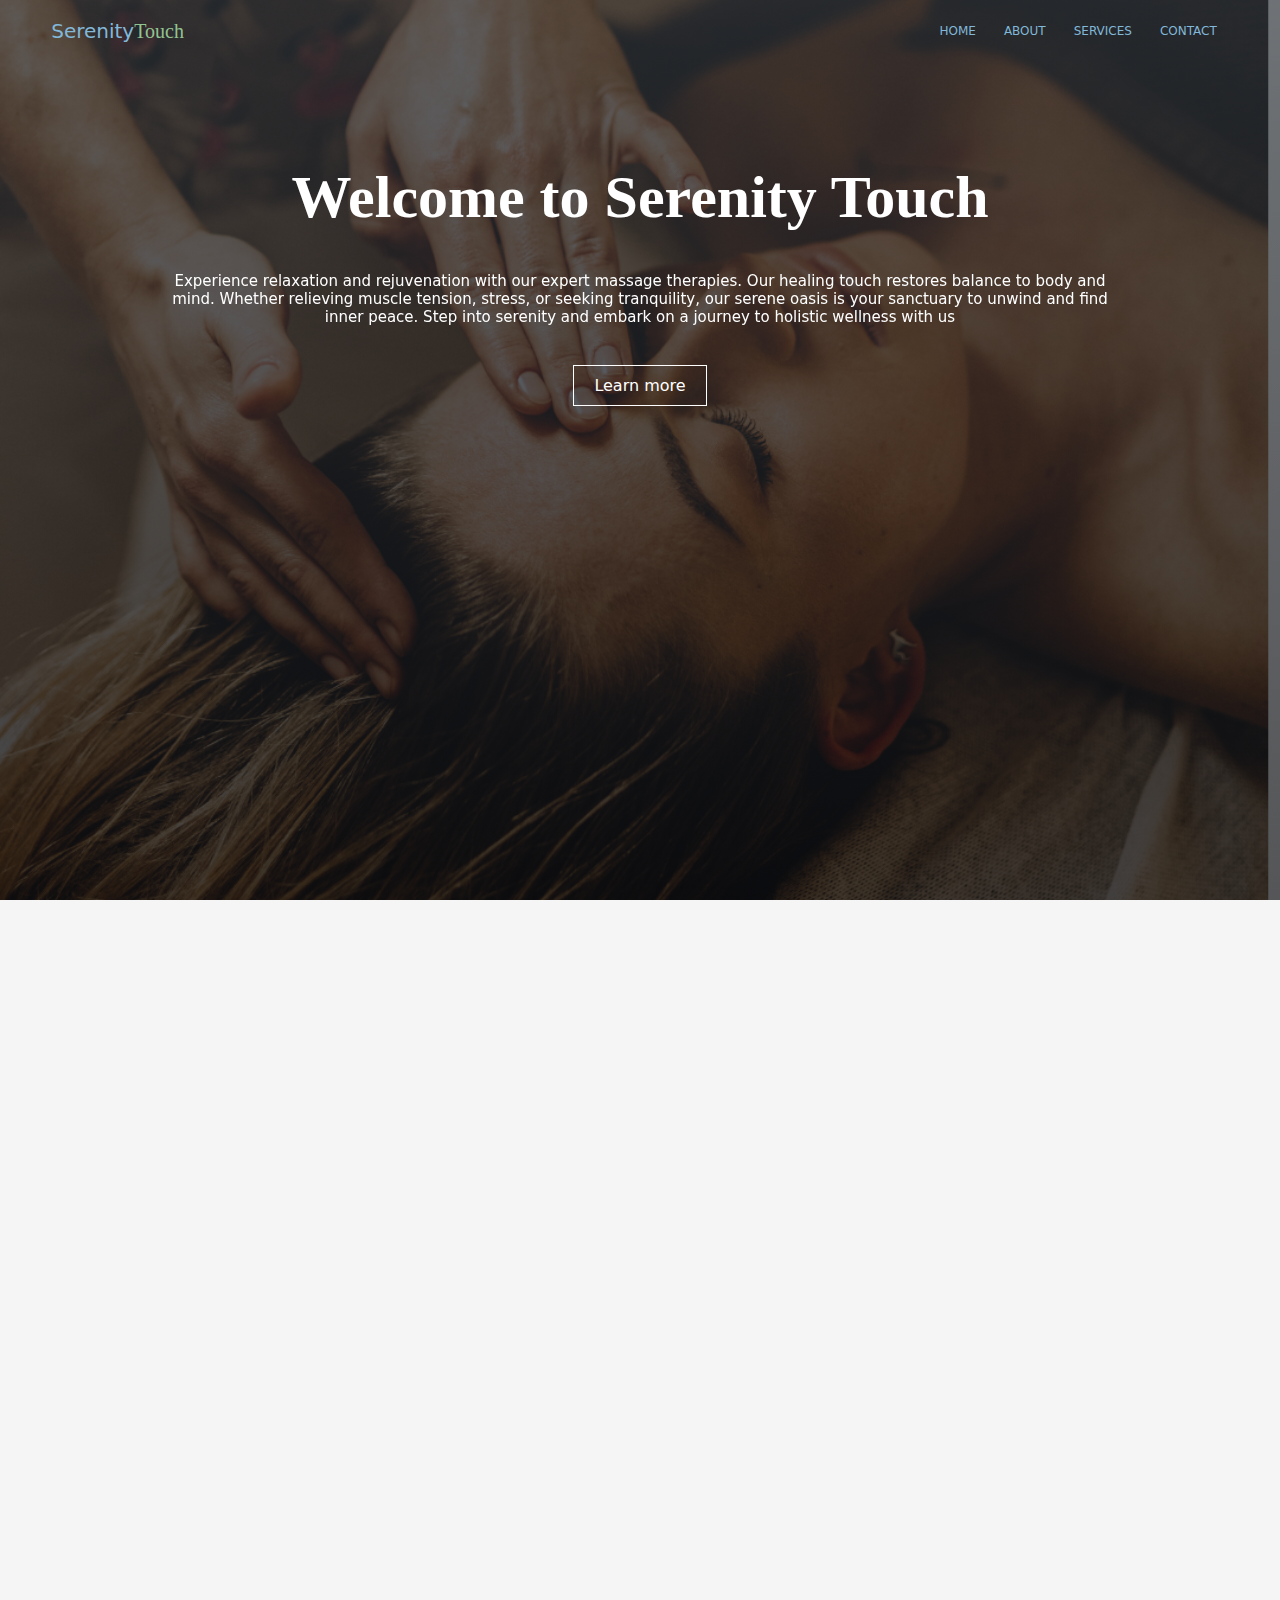
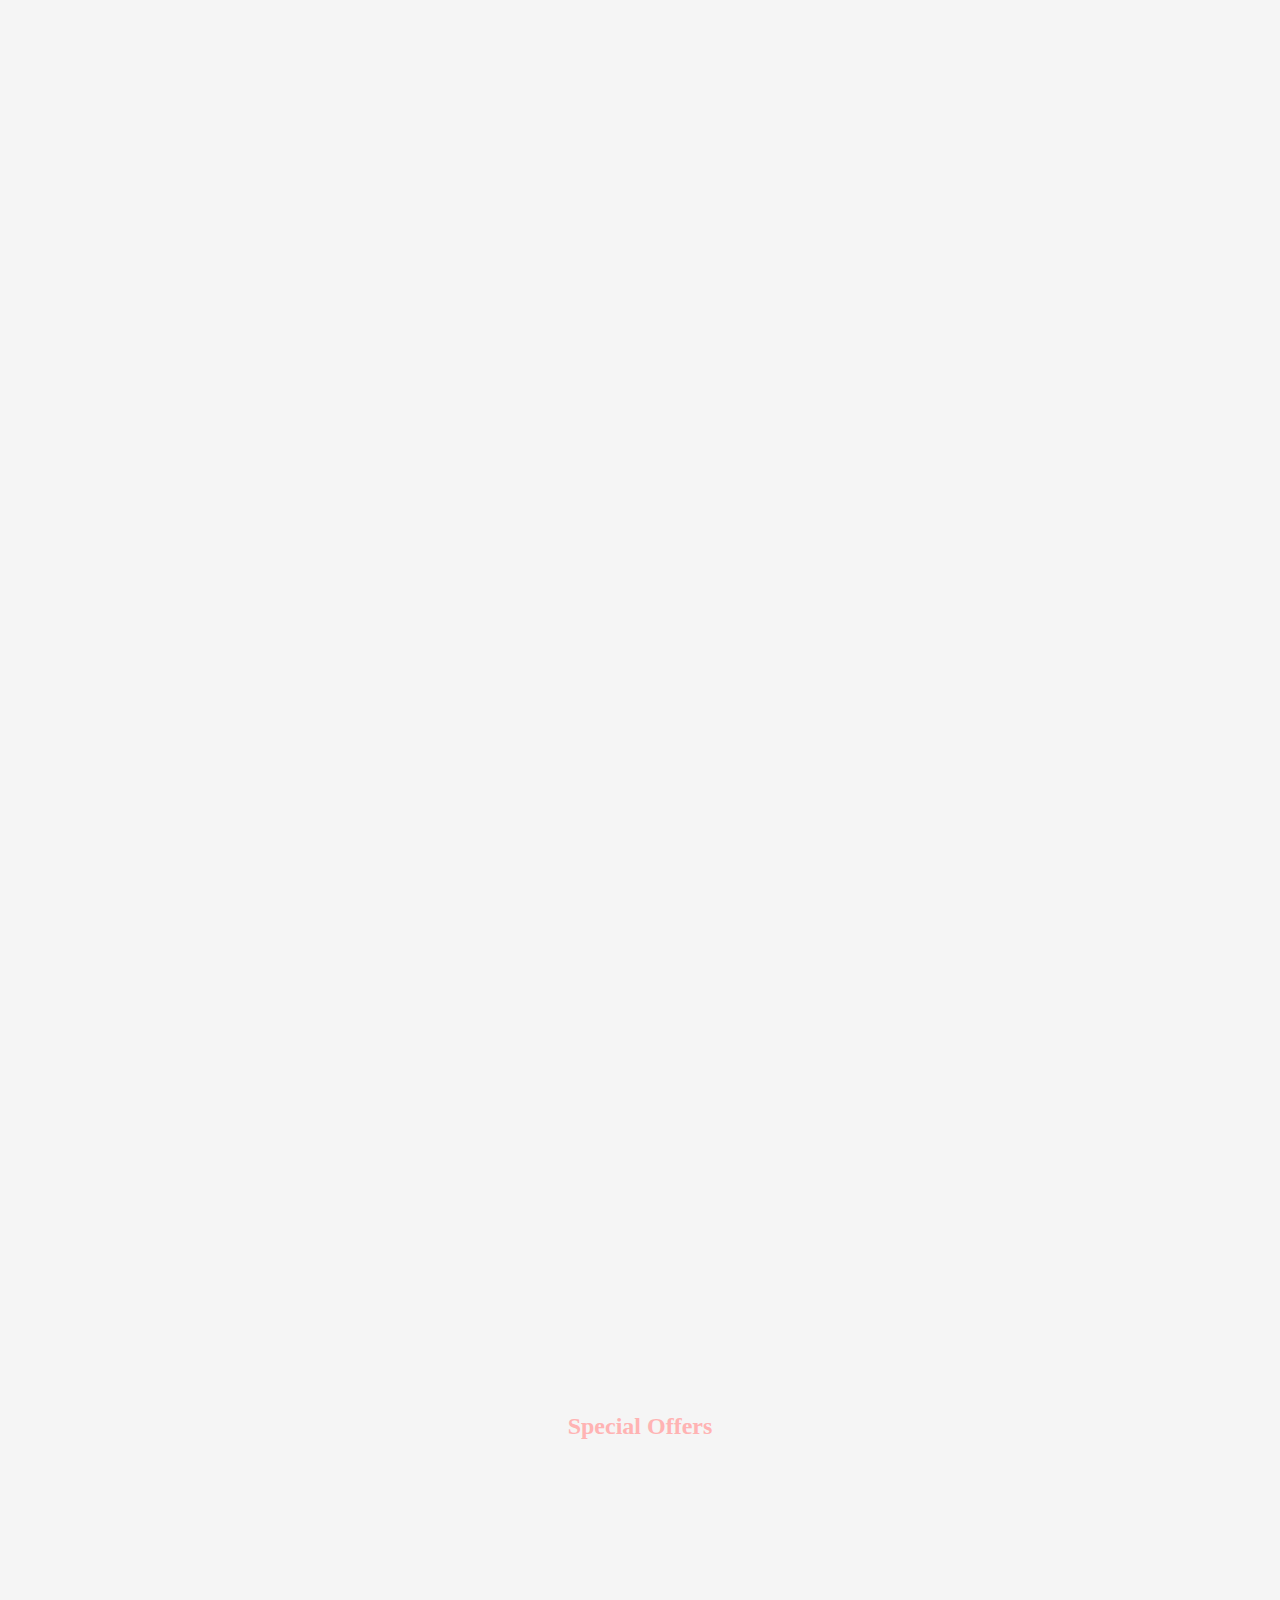
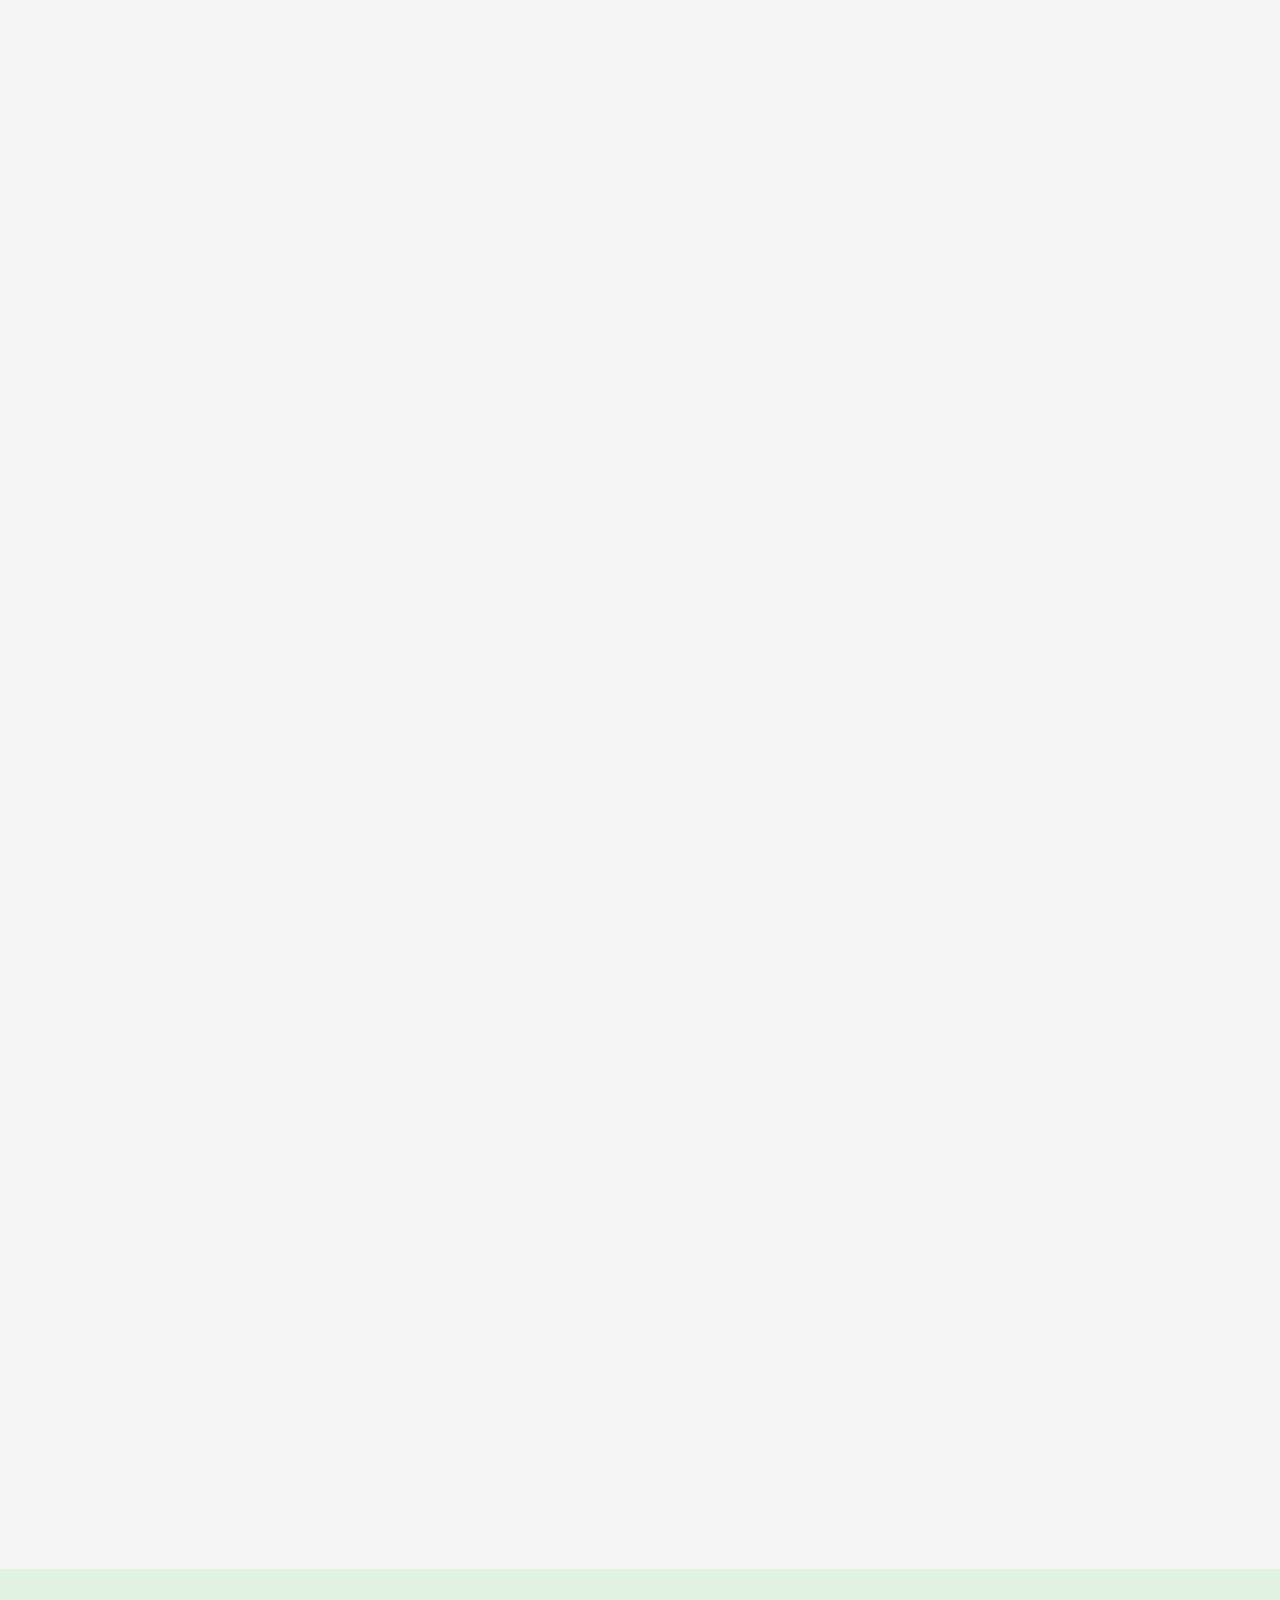
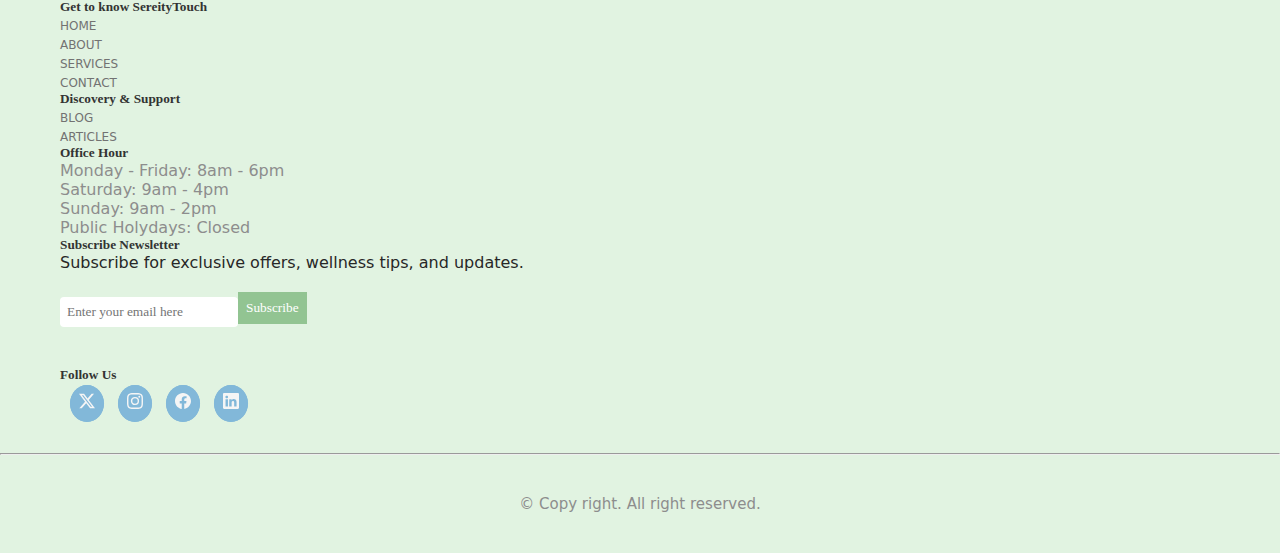
<file: index.html>
<!DOCTYPE html>
<html lang="en">
<head>
    <meta charset="UTF-8">
    <meta name="viewport" content="width=device-width, initial-scale=1.0">
    <title>Serenity Touch</title>
    <link rel="icon" href="./Images/Serenity Touch Logo.png">
    <link rel="stylesheet" href="./style.css">
    <link href="https://cdn.jsdelivr.net/npm/bootstrap@5.0.2/dist/css/bootstrap.min.css" rel="stylesheet" integrity="sha384-EVSTQN3/azprG1Anm3QDgpJLIm9Nao0Yz1ztcQTwFspd3yD65VohhpuuCOmLASjC" crossorigin="anonymous">
    <!-- swipper css-->
    <link rel="stylesheet" href="./swiper-bundle.min.css">
    <link href="https://unpkg.com/aos@2.3.1/dist/aos.css" rel="stylesheet">
</head>
<body>
    <section class="header">
        <nav>
            <a href="index.html" class="logo">Serenity<span>Touch</span></a>
            <div class="nav-link" id="navLink">
                <svg xmlns="http://www.w3.org/2000/svg" width="22" height="22" fill="white" class="bi bi-x-lg" viewBox="0 0 16 16" onclick="hideMenu()">
                    <path d="M2.146 2.854a.5.5 0 1 1 .708-.708L8 7.293l5.146-5.147a.5.5 0 0 1 .708.708L8.707 8l5.147 5.146a.5.5 0 0 1-.708.708L8 8.707l-5.146 5.147a.5.5 0 0 1-.708-.708L7.293 8z"/>
                  </svg>
                <ul>
                    <li><a href="./index.html">HOME</a></li>
                    <li><a href="./about.html">ABOUT</a></li>
                    <li><a href="./services.html">SERVICES</a></li>
                    <li><a href="./contact.html">CONTACT</a></li>
                </ul>
            </div>
            <svg xmlns="http://www.w3.org/2000/svg" width="22" height="22" fill="white" class="bi bi-list" viewBox="0 0 16 16" onclick="showMenu()">
                <path fill-rule="evenodd" d="M2.5 12a.5.5 0 0 1 .5-.5h10a.5.5 0 0 1 0 1H3a.5.5 0 0 1-.5-.5m0-4a.5.5 0 0 1 .5-.5h10a.5.5 0 0 1 0 1H3a.5.5 0 0 1-.5-.5m0-4a.5.5 0 0 1 .5-.5h10a.5.5 0 0 1 0 1H3a.5.5 0 0 1-.5-.5"/>
              </svg>
        </nav>
        <div class="text-box">
            <h1 data-aos="zoom-in-up" data-aos-delay="800">Welcome to Serenity Touch</h1>
            <p data-aos="zoom-in-up" data-aos-delay="1800">Experience relaxation and rejuvenation with our expert massage therapies. 
                Our healing touch restores balance to body and mind. Whether relieving muscle tension, stress, 
                or seeking tranquility, our serene oasis is your sanctuary to unwind and find inner peace. 
                Step into serenity and embark on a journey to holistic wellness with us</p>
            <a href="./about.html" class="hero-btn" data-aos="zoom-in-up" data-aos-delay="2500">Learn more</a>
        </div>
    </section>

    <section class="site-section">
        <div class="container">
            <div class="row align-items-center">
                <div class="col-md-6 mr-auto" data-aos="fade-right">
                    <h2 class="serif font-weight-bold mb-3">SerenityTouch Spa &amp; Wellness</h2>
                    <p>Placed in serene surroundings, SerenityTouch Spa & Wellness invites you 
                        to discover tranquility and rejuvenation. Step into our oasis of calm and indulge in luxurious 
                        treatments crafted to uplift body, mind, and spirit.</p>
                    <p class="font-weight-bold">Our skilled therapists provide personalized care, guiding you towards relief from tension, stress,
                         and a renewed sense of vitality.</p>
                        <div class="social">
                            <a href="#"><svg xmlns="http://www.w3.org/2000/svg" width="16" height="16" fill="currentColor" class="bi bi-twitter-x" viewBox="0 0 16 16">
                                <path d="M12.6.75h2.454l-5.36 6.142L16 15.25h-4.937l-3.867-5.07-4.425 5.07H.316l5.733-6.57L0 .75h5.063l3.495 4.633L12.601.75Zm-.86 13.028h1.36L4.323 2.145H2.865z"/>
                              </svg></a>
                            <a href="#"><svg xmlns="http://www.w3.org/2000/svg" width="16" height="16" fill="currentColor" class="bi bi-instagram" viewBox="0 0 16 16">
                                <path d="M8 0C5.829 0 5.556.01 4.703.048 3.85.088 3.269.222 2.76.42a3.9 3.9 0 0 0-1.417.923A3.9 3.9 0 0 0 .42 2.76C.222 3.268.087 3.85.048 4.7.01 5.555 0 5.827 0 8.001c0 2.172.01 2.444.048 3.297.04.852.174 1.433.372 1.942.205.526.478.972.923 1.417.444.445.89.719 1.416.923.51.198 1.09.333 1.942.372C5.555 15.99 5.827 16 8 16s2.444-.01 3.298-.048c.851-.04 1.434-.174 1.943-.372a3.9 3.9 0 0 0 1.416-.923c.445-.445.718-.891.923-1.417.197-.509.332-1.09.372-1.942C15.99 10.445 16 10.173 16 8s-.01-2.445-.048-3.299c-.04-.851-.175-1.433-.372-1.941a3.9 3.9 0 0 0-.923-1.417A3.9 3.9 0 0 0 13.24.42c-.51-.198-1.092-.333-1.943-.372C10.443.01 10.172 0 7.998 0zm-.717 1.442h.718c2.136 0 2.389.007 3.232.046.78.035 1.204.166 1.486.275.373.145.64.319.92.599s.453.546.598.92c.11.281.24.705.275 1.485.039.843.047 1.096.047 3.231s-.008 2.389-.047 3.232c-.035.78-.166 1.203-.275 1.485a2.5 2.5 0 0 1-.599.919c-.28.28-.546.453-.92.598-.28.11-.704.24-1.485.276-.843.038-1.096.047-3.232.047s-2.39-.009-3.233-.047c-.78-.036-1.203-.166-1.485-.276a2.5 2.5 0 0 1-.92-.598 2.5 2.5 0 0 1-.6-.92c-.109-.281-.24-.705-.275-1.485-.038-.843-.046-1.096-.046-3.233s.008-2.388.046-3.231c.036-.78.166-1.204.276-1.486.145-.373.319-.64.599-.92s.546-.453.92-.598c.282-.11.705-.24 1.485-.276.738-.034 1.024-.044 2.515-.045zm4.988 1.328a.96.96 0 1 0 0 1.92.96.96 0 0 0 0-1.92m-4.27 1.122a4.109 4.109 0 1 0 0 8.217 4.109 4.109 0 0 0 0-8.217m0 1.441a2.667 2.667 0 1 1 0 5.334 2.667 2.667 0 0 1 0-5.334"/>
                              </svg></a>
                            <a href="#"><svg xmlns="http://www.w3.org/2000/svg" width="16" height="16" fill="currentColor" class="bi bi-facebook" viewBox="0 0 16 16">
                                <path d="M16 8.049c0-4.446-3.582-8.05-8-8.05C3.58 0-.002 3.603-.002 8.05c0 4.017 2.926 7.347 6.75 7.951v-5.625h-2.03V8.05H6.75V6.275c0-2.017 1.195-3.131 3.022-3.131.876 0 1.791.157 1.791.157v1.98h-1.009c-.993 0-1.303.621-1.303 1.258v1.51h2.218l-.354 2.326H9.25V16c3.824-.604 6.75-3.934 6.75-7.951"/>
                              </svg></a>
                            <a href="#"><svg xmlns="http://www.w3.org/2000/svg" width="16" height="16" fill="currentColor" class="bi bi-linkedin" viewBox="0 0 16 16">
                                <path d="M0 1.146C0 .513.526 0 1.175 0h13.65C15.474 0 16 .513 16 1.146v13.708c0 .633-.526 1.146-1.175 1.146H1.175C.526 16 0 15.487 0 14.854zm4.943 12.248V6.169H2.542v7.225zm-1.2-8.212c.837 0 1.358-.554 1.358-1.248-.015-.709-.52-1.248-1.342-1.248S2.4 3.226 2.4 3.934c0 .694.521 1.248 1.327 1.248zm4.908 8.212V9.359c0-.216.016-.432.08-.586.173-.431.568-.878 1.232-.878.869 0 1.216.662 1.216 1.634v3.865h2.401V9.25c0-2.22-1.184-3.252-2.764-3.252-1.274 0-1.845.7-2.165 1.193v.025h-.016l.016-.025V6.169h-2.4c.03.678 0 7.225 0 7.225z"/>
                              </svg></a>
                        </div>
                </div>
                <div class="col-md-6">
                    <div class="d-flex align-items-center">
                        <div class="bg-img-1 mr-md-4 mt-md-5" data-aos="fade-right">
                            <img class="imgc" src="./Images/Facial massage.png" alt="" style="width: 250px; height: 300px; padding-right: 30px;">
                        </div>
                        <div class="bg-img-1" data-aos="fade-left">
                            <img class="imgc" src="./Images/Oil massage.png" alt="" style="width: 250px; height: 300px;">
                        </div>
                    </div>
                </div>
            </div>
        </div>
    </section>
    <!--why us-->
    <section class="why-us" data-aos="fade-right">
        <div class="container">
            <div class="row align-items-start">
              <div class="col">
                <img src="./Images/smiling+face+mass.png" alt="" style="width: 100%;">
              </div>
              <div class="col">
                <h2 style="padding-bottom: 30px; font-weight: 600;">Why Choose Us</h2>
                <p>Our dedication to providing individualized service is what makes SerenityTouch unique. 
                    With our emphasis on complete health, beautiful surroundings, and team of highly trained therapists,
                     we provide an unmatched spa experience that revitalizes the body and the mind.</p>
                <div class="row">
                    <div class="col-sm-4">
                        <div class="counter">
                            <div class="number-wrap">
                            <span class="block-counter-1-number" data-number="3">3</span><span class="append">K</span>
                            </div>
                            <span class="block-counter-1-caption">Happy Customers</span>
                        </div>
                    </div>
                    <div class="col-sm-4">
                        <div class="counter">
                            <div class="number-wrap">
                            <span class="block-counter-1-number" data-number="7">7</span><span class="append"></span>
                            </div>
                            <span class="block-counter-1-caption">Years of Experience</span>
                        </div>
                    </div>
                    <div class="col-sm-4">
                        <div class="counter">
                            <div class="number-wrap">
                                <span class="block-counter-1-number" data-number="100">100</span><span class="append">%</span>
                             </div>
                            <span class="block-counter-1-caption">Satisfaction</span>
                         </div>
                    </div>
                </div>
              </div>
            </div>
        </div>
    </section>
    <!-- special offers-->
    <section class="special-offers">
        <h2 style="color: rgb(255, 179, 179);">Special Offers</h2>
        <div class="container">
            <div class="row" data-aos="fade-right">
              <div class="col">
                <div class="card" style="width: 18rem;">
                    <img src="./Images/monthly.jpg" class="card-img-top" alt="..." style="height: 200px;">
                    <div class="card-body">
                      <h5 class="card-title">Monthly Membership Packages</h5>
                      <p class="card-text">Opt for our monthly membership packages and enjoy exclusive benefits, including discounted services, priority booking, and complimentary add-ons.</p>
                      <a href="#" class="btn">Learn more</a>
                    </div>
                  </div>
              </div>
              <div class="col" data-aos="fade-left">
                <div class="card" style="width: 18rem;">
                    <img src="./Images/first-time massage.jpg" class="card-img-top" alt="..." style="height: 200px;">
                    <div class="card-body">
                      <h5 class="card-title">First-Time Visitor Discount</h5>
                      <p class="card-text">Enjoy a special discount on your first visit to SerenityTouch, making it easier to experience our range of services and discover your favorites.</p>
                      <a href="#" class="btn">Learn more</a>
                    </div>
                  </div>
              </div>
              <div class="col" data-aos="fade-right">
                <div class="card" style="width: 18rem;">
                    <img src="./Images/couple massage.jpg" class="card-img-top" alt="..." style="height: 180px;"> 
                    <div class="card-body">
                      <h5 class="card-title">Couples Retreat Package</h5>
                      <p class="card-text">Treat yourself and your loved one to a romantic spa day with our couples retreat package, featuring side-by-side massages, a private suite, and indulgent amenities.</p>
                      <a href="#" class="btn">Learn more</a>
                    </div>
                  </div>
              </div>
            </div>
        </div>
    </section>
    <!-- Testimonials-->
    <section class="testimonial" data-aos="fade-left">
        <h2>Happy Customers</h2>
        <div class="testimonials">
            <div class="testi mySwiper">
                <div class="testi-content swiper-wrapper">
                    <div class="slide swiper-slide">
                        <img src="./Images/Face 1.jpg" alt="...">
                        <h4>Emily Rudd</h4>
                        <p>Lorem ipsum dolor, sit amet consectetur adipisicing elit. Id modi maxime, accusantium esse facere et rem dolores, tempore voluptates adipisci soluta porro. Quo, vero deleniti placeat itaque veniam laudantium cum?</p>
                        <p style="padding-bottom: 20px;"><svg xmlns="http://www.w3.org/2000/svg" width="16" height="16" fill="currentColor" class="bi bi-quote" viewBox="0 0 16 16">
                            <path d="M12 12a1 1 0 0 0 1-1V8.558a1 1 0 0 0-1-1h-1.388q0-.527.062-1.054.093-.558.31-.992t.559-.683q.34-.279.868-.279V3q-.868 0-1.52.372a3.3 3.3 0 0 0-1.085.992 4.9 4.9 0 0 0-.62 1.458A7.7 7.7 0 0 0 9 7.558V11a1 1 0 0 0 1 1zm-6 0a1 1 0 0 0 1-1V8.558a1 1 0 0 0-1-1H4.612q0-.527.062-1.054.094-.558.31-.992.217-.434.559-.683.34-.279.868-.279V3q-.868 0-1.52.372a3.3 3.3 0 0 0-1.085.992 4.9 4.9 0 0 0-.62 1.458A7.7 7.7 0 0 0 3 7.558V11a1 1 0 0 0 1 1z"/>
                        </svg></p>
                    </div>
                    <div class="slide swiper-slide">
                        <img src="./Images/Face 2.jpg" alt="...">
                        <h4>Jason Kelce</h4>
                        <p>Lorem ipsum dolor, sit amet consectetur adipisicing elit. Id modi maxime, accusantium esse facere et rem dolores, tempore voluptates adipisci soluta porro. Quo, vero deleniti placeat itaque veniam laudantium cum?</p>
                        <p style="padding-bottom: 20px;"><svg xmlns="http://www.w3.org/2000/svg" width="16" height="16" fill="currentColor" class="bi bi-quote" viewBox="0 0 16 16">
                            <path d="M12 12a1 1 0 0 0 1-1V8.558a1 1 0 0 0-1-1h-1.388q0-.527.062-1.054.093-.558.31-.992t.559-.683q.34-.279.868-.279V3q-.868 0-1.52.372a3.3 3.3 0 0 0-1.085.992 4.9 4.9 0 0 0-.62 1.458A7.7 7.7 0 0 0 9 7.558V11a1 1 0 0 0 1 1zm-6 0a1 1 0 0 0 1-1V8.558a1 1 0 0 0-1-1H4.612q0-.527.062-1.054.094-.558.31-.992.217-.434.559-.683.34-.279.868-.279V3q-.868 0-1.52.372a3.3 3.3 0 0 0-1.085.992 4.9 4.9 0 0 0-.62 1.458A7.7 7.7 0 0 0 3 7.558V11a1 1 0 0 0 1 1z"/>
                        </svg></p>
                    </div>
                    <div class="slide swiper-slide">
                        <img src="./Images/Face 3.jpg" alt="...">
                        <h4>Amelia Warner</h4>
                        <p>Lorem ipsum dolor, sit amet consectetur adipisicing elit. Id modi maxime, accusantium esse facere et rem dolores, tempore voluptates adipisci soluta porro. Quo, vero deleniti placeat itaque veniam laudantium cum?</p>
                        <p style="padding-bottom: 20px;"><svg xmlns="http://www.w3.org/2000/svg" width="16" height="16" fill="currentColor" class="bi bi-quote" viewBox="0 0 16 16">
                            <path d="M12 12a1 1 0 0 0 1-1V8.558a1 1 0 0 0-1-1h-1.388q0-.527.062-1.054.093-.558.31-.992t.559-.683q.34-.279.868-.279V3q-.868 0-1.52.372a3.3 3.3 0 0 0-1.085.992 4.9 4.9 0 0 0-.62 1.458A7.7 7.7 0 0 0 9 7.558V11a1 1 0 0 0 1 1zm-6 0a1 1 0 0 0 1-1V8.558a1 1 0 0 0-1-1H4.612q0-.527.062-1.054.094-.558.31-.992.217-.434.559-.683.34-.279.868-.279V3q-.868 0-1.52.372a3.3 3.3 0 0 0-1.085.992 4.9 4.9 0 0 0-.62 1.458A7.7 7.7 0 0 0 3 7.558V11a1 1 0 0 0 1 1z"/>
                        </svg></p>
                    </div>
                </div>
                <div class="swiper-button-next"></div>
                <div class="swiper-button-prev"></div>
                <div class="swiper-pagination"></div>
            </div>
        </div>
    </section>
    <!-- Footer-->
    <section class="footer">
        <div class="container">
            <div class="row" style="margin-left: 60px;">
                <div class="col">
                    <h5>Get to know SereityTouch</h5>
                        <p><a href="./index.html">HOME</a></p>
                        <p><a href="./about.html">ABOUT</a></p>
                        <p><a href="./services.html">SERVICES</a></p>
                        <p><a href="./contact.html">CONTACT</a></p>
                </div>
                <div class="col">
                    <h5>Discovery & Support</h5>
                    <p><a href="./index.html">BLOG</a></p>
                    <p><a href="./about.html">ARTICLES</a></p>
                    <p><a href="./services.html"></a></p>
                    <p><a href="./contact.html"></a></p>
                </div>
                <div class="col">
                    <h5>Office Hour</h5>
                    <p>Monday - Friday: 8am - 6pm</p>
                    <p>Saturday: 9am - 4pm</p>
                    <p>Sunday: 9am - 2pm</p>
                    <p>Public Holydays: Closed</p>
                </div>
                <div class="col">
                    <h5>Subscribe Newsletter</h5>
                    <p style="color: rgb(39, 39, 39);">Subscribe for exclusive offers, wellness tips, and updates.</p>
                    <div class="subcribtion">
                        <div class="email">
                            <input type="email" placeholder="Enter your email here">
                        </div>
                        <div class="button">
                            <button>Subscribe</button>
                        </div>
                    </div>
                    <h5>Follow Us</h5>
                    <div class="social" style="padding-top: 10px; margin-left: 5px;">
                        <a href="#"><svg xmlns="http://www.w3.org/2000/svg" width="16" height="16" fill="currentColor" class="bi bi-twitter-x" viewBox="0 0 16 16">
                            <path d="M12.6.75h2.454l-5.36 6.142L16 15.25h-4.937l-3.867-5.07-4.425 5.07H.316l5.733-6.57L0 .75h5.063l3.495 4.633L12.601.75Zm-.86 13.028h1.36L4.323 2.145H2.865z"/>
                          </svg></a>
                        <a href="#"><svg xmlns="http://www.w3.org/2000/svg" width="16" height="16" fill="currentColor" class="bi bi-instagram" viewBox="0 0 16 16">
                            <path d="M8 0C5.829 0 5.556.01 4.703.048 3.85.088 3.269.222 2.76.42a3.9 3.9 0 0 0-1.417.923A3.9 3.9 0 0 0 .42 2.76C.222 3.268.087 3.85.048 4.7.01 5.555 0 5.827 0 8.001c0 2.172.01 2.444.048 3.297.04.852.174 1.433.372 1.942.205.526.478.972.923 1.417.444.445.89.719 1.416.923.51.198 1.09.333 1.942.372C5.555 15.99 5.827 16 8 16s2.444-.01 3.298-.048c.851-.04 1.434-.174 1.943-.372a3.9 3.9 0 0 0 1.416-.923c.445-.445.718-.891.923-1.417.197-.509.332-1.09.372-1.942C15.99 10.445 16 10.173 16 8s-.01-2.445-.048-3.299c-.04-.851-.175-1.433-.372-1.941a3.9 3.9 0 0 0-.923-1.417A3.9 3.9 0 0 0 13.24.42c-.51-.198-1.092-.333-1.943-.372C10.443.01 10.172 0 7.998 0zm-.717 1.442h.718c2.136 0 2.389.007 3.232.046.78.035 1.204.166 1.486.275.373.145.64.319.92.599s.453.546.598.92c.11.281.24.705.275 1.485.039.843.047 1.096.047 3.231s-.008 2.389-.047 3.232c-.035.78-.166 1.203-.275 1.485a2.5 2.5 0 0 1-.599.919c-.28.28-.546.453-.92.598-.28.11-.704.24-1.485.276-.843.038-1.096.047-3.232.047s-2.39-.009-3.233-.047c-.78-.036-1.203-.166-1.485-.276a2.5 2.5 0 0 1-.92-.598 2.5 2.5 0 0 1-.6-.92c-.109-.281-.24-.705-.275-1.485-.038-.843-.046-1.096-.046-3.233s.008-2.388.046-3.231c.036-.78.166-1.204.276-1.486.145-.373.319-.64.599-.92s.546-.453.92-.598c.282-.11.705-.24 1.485-.276.738-.034 1.024-.044 2.515-.045zm4.988 1.328a.96.96 0 1 0 0 1.92.96.96 0 0 0 0-1.92m-4.27 1.122a4.109 4.109 0 1 0 0 8.217 4.109 4.109 0 0 0 0-8.217m0 1.441a2.667 2.667 0 1 1 0 5.334 2.667 2.667 0 0 1 0-5.334"/>
                          </svg></a>
                        <a href="#"><svg xmlns="http://www.w3.org/2000/svg" width="16" height="16" fill="currentColor" class="bi bi-facebook" viewBox="0 0 16 16">
                            <path d="M16 8.049c0-4.446-3.582-8.05-8-8.05C3.58 0-.002 3.603-.002 8.05c0 4.017 2.926 7.347 6.75 7.951v-5.625h-2.03V8.05H6.75V6.275c0-2.017 1.195-3.131 3.022-3.131.876 0 1.791.157 1.791.157v1.98h-1.009c-.993 0-1.303.621-1.303 1.258v1.51h2.218l-.354 2.326H9.25V16c3.824-.604 6.75-3.934 6.75-7.951"/>
                          </svg></a>
                        <a href="#"><svg xmlns="http://www.w3.org/2000/svg" width="16" height="16" fill="currentColor" class="bi bi-linkedin" viewBox="0 0 16 16">
                            <path d="M0 1.146C0 .513.526 0 1.175 0h13.65C15.474 0 16 .513 16 1.146v13.708c0 .633-.526 1.146-1.175 1.146H1.175C.526 16 0 15.487 0 14.854zm4.943 12.248V6.169H2.542v7.225zm-1.2-8.212c.837 0 1.358-.554 1.358-1.248-.015-.709-.52-1.248-1.342-1.248S2.4 3.226 2.4 3.934c0 .694.521 1.248 1.327 1.248zm4.908 8.212V9.359c0-.216.016-.432.08-.586.173-.431.568-.878 1.232-.878.869 0 1.216.662 1.216 1.634v3.865h2.401V9.25c0-2.22-1.184-3.252-2.764-3.252-1.274 0-1.845.7-2.165 1.193v.025h-.016l.016-.025V6.169h-2.4c.03.678 0 7.225 0 7.225z"/>
                          </svg></a>
                    </div> 
                </div>
            </div>
        <hr class="footer-line">
        <p class="copy-right">&copy; Copy right. All right reserved.</p>
        </div>
    </section>
    <!--Swipper JS-->
    <script src="./swiper-bundle.min.js"></script>
    <script src="https://cdn.jsdelivr.net/npm/bootstrap@5.0.2/dist/js/bootstrap.bundle.min.js" integrity="sha384-MrcW6ZMFYlzcLA8Nl+NtUVF0sA7MsXsP1UyJoMp4YLEuNSfAP+JcXn/tWtIaxVXM" crossorigin="anonymous"></script>
    <script src="https://unpkg.com/aos@2.3.1/dist/aos.js"></script>
    <script>
        AOS.init();
      </script>
    <script src="./script.js"></script>
    
</body>
</html>
</file>
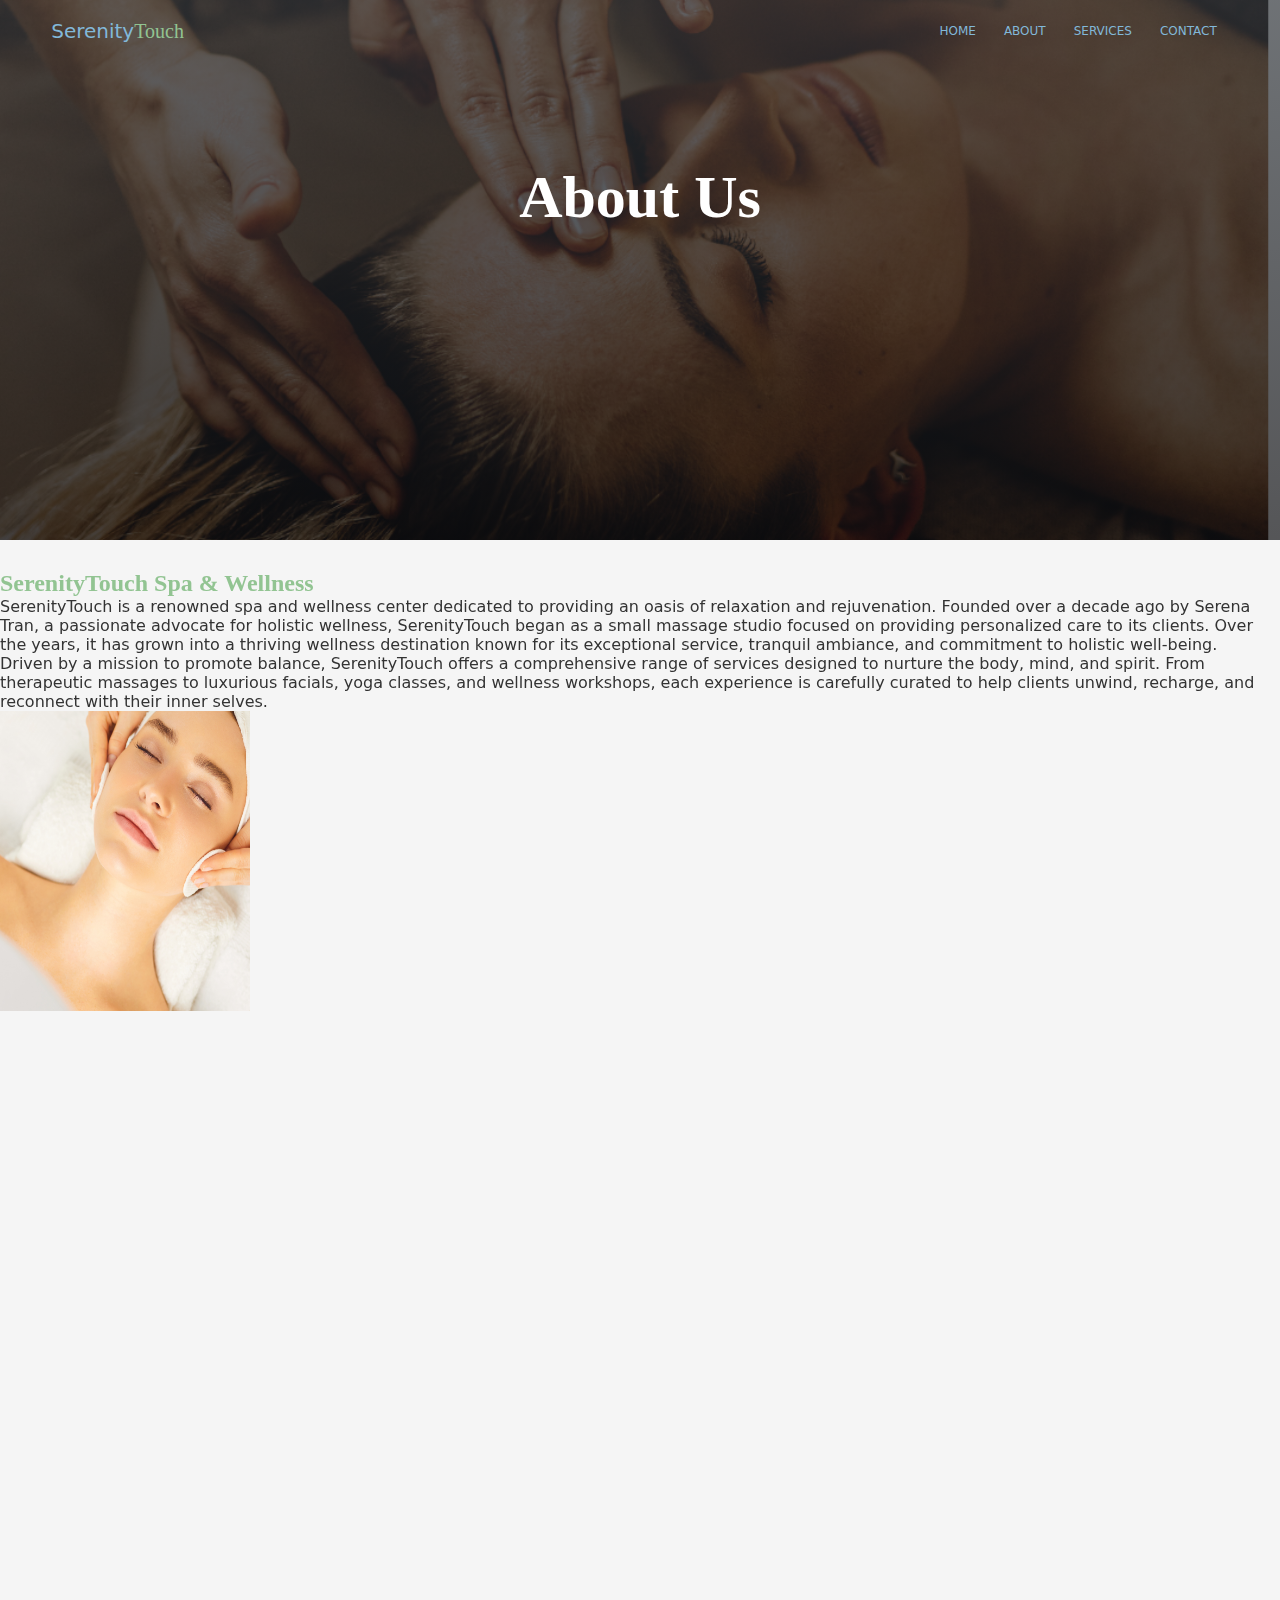
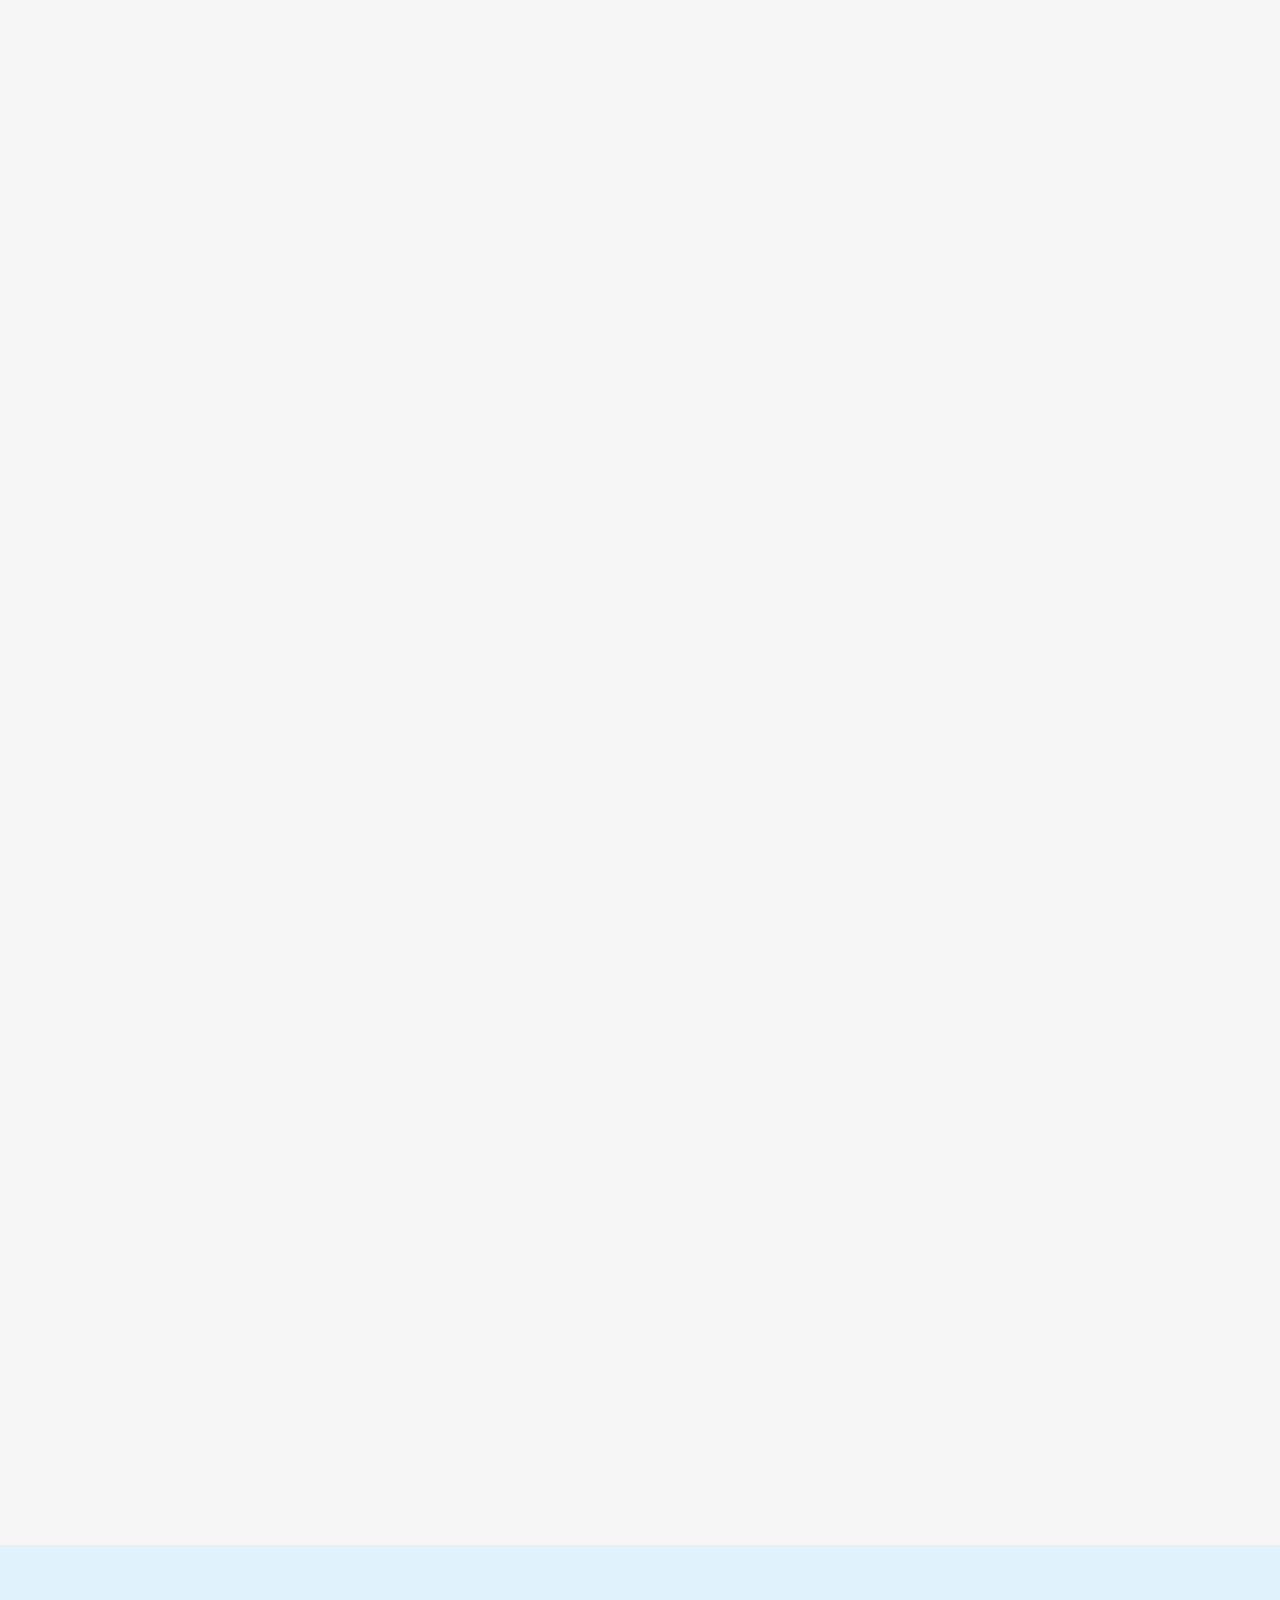
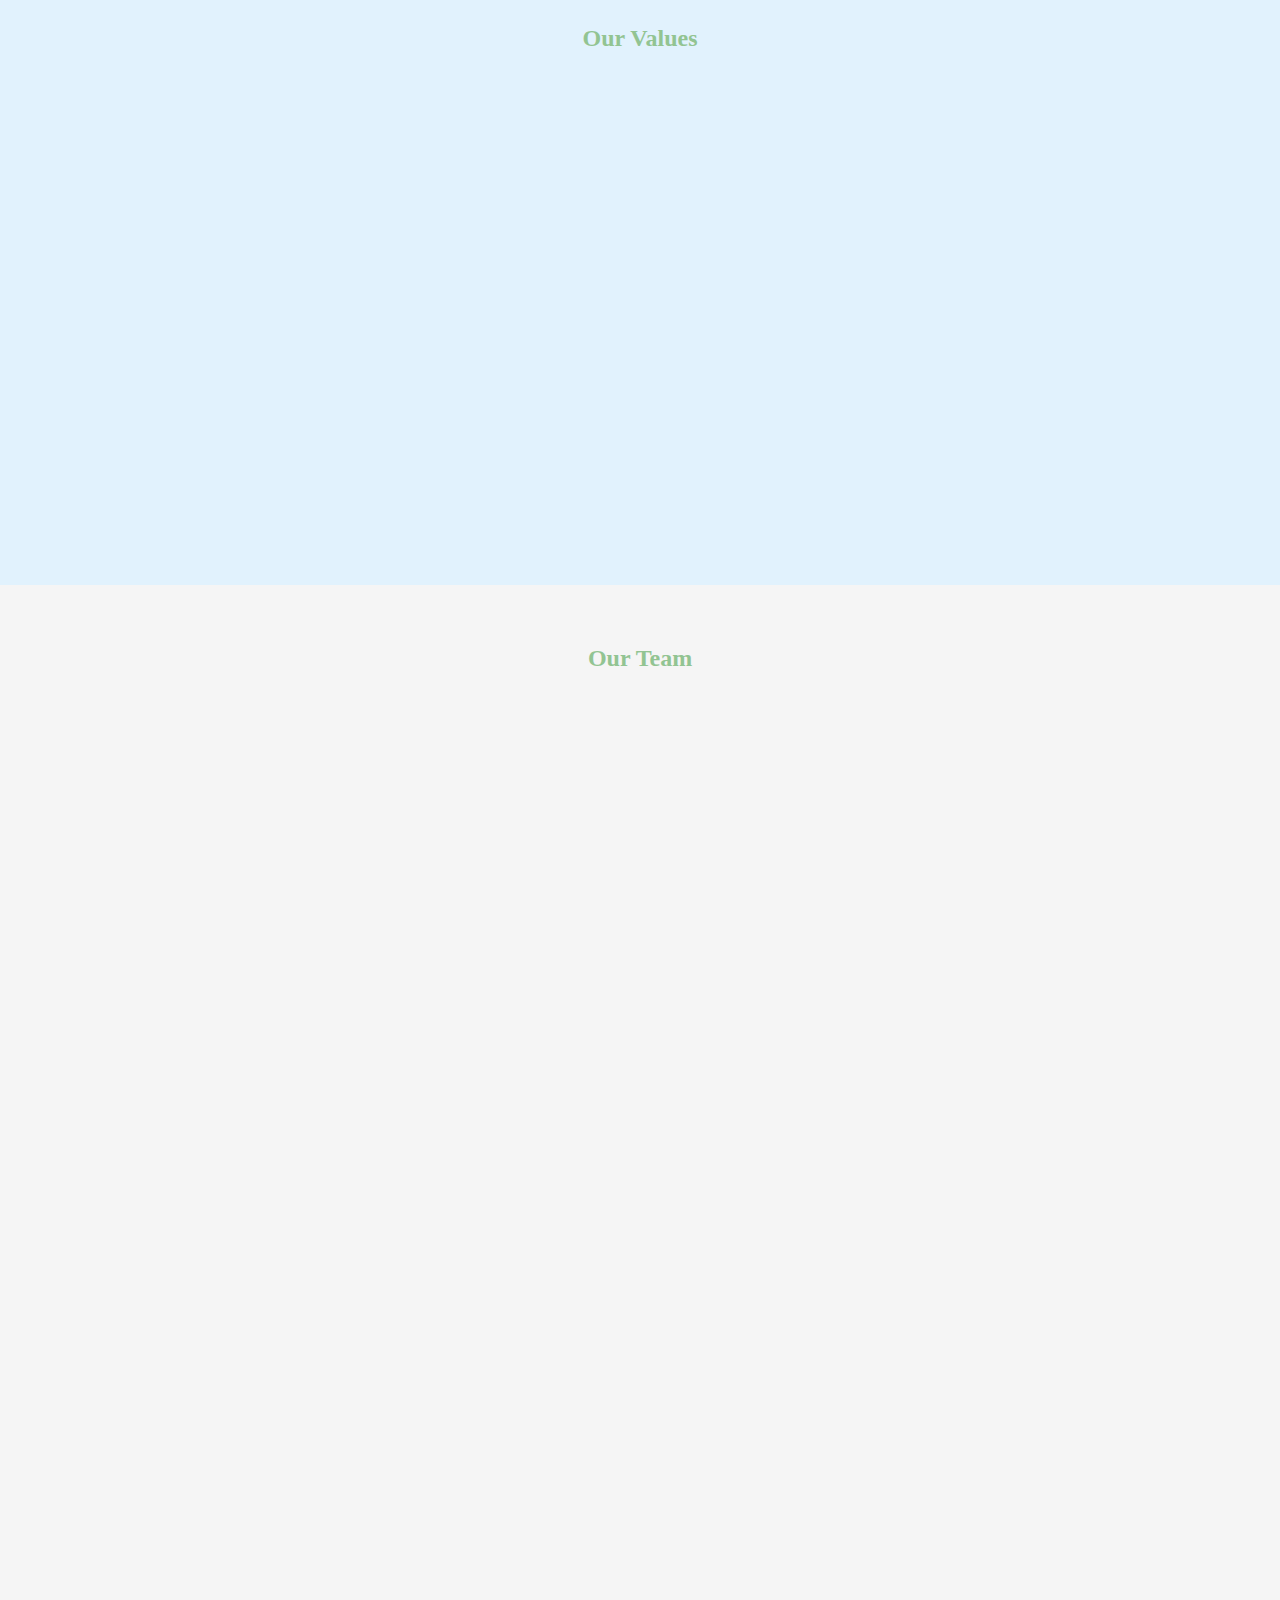
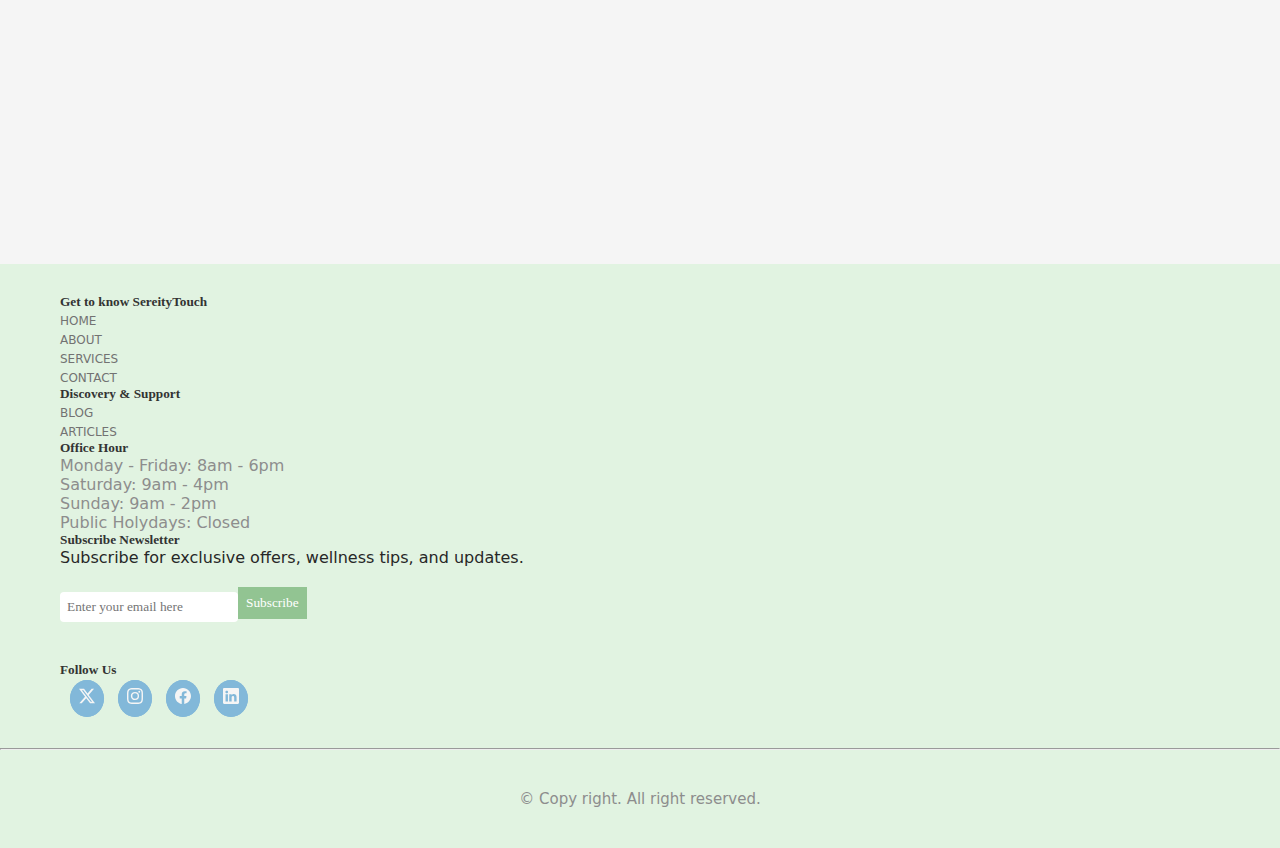
<file: about.html>
<!DOCTYPE html>
<html lang="en">
<head>
    <meta charset="UTF-8">
    <meta name="viewport" content="width=device-width, initial-scale=1.0">
    <title>Serenity Touch</title>
    <link rel="icon" href="./Images/Serenity Touch Logo.png">
    <link rel="stylesheet" href="./style.css">
    <link href="https://cdn.jsdelivr.net/npm/bootstrap@5.0.2/dist/css/bootstrap.min.css" rel="stylesheet" integrity="sha384-EVSTQN3/azprG1Anm3QDgpJLIm9Nao0Yz1ztcQTwFspd3yD65VohhpuuCOmLASjC" crossorigin="anonymous">
    <!-- swipper css-->
    <link rel="stylesheet" href="./swiper-bundle.min.css">
    <link href="https://unpkg.com/aos@2.3.1/dist/aos.css" rel="stylesheet">
</head>
<body>
    <section class="about-header">
        <nav>
            <a href="index.html" class="logo">Serenity<span>Touch</span></a>
            <div class="nav-link" id="navLink">
                <svg xmlns="http://www.w3.org/2000/svg" width="22" height="22" fill="white" class="bi bi-x-lg" viewBox="0 0 16 16" onclick="hideMenu()">
                    <path d="M2.146 2.854a.5.5 0 1 1 .708-.708L8 7.293l5.146-5.147a.5.5 0 0 1 .708.708L8.707 8l5.147 5.146a.5.5 0 0 1-.708.708L8 8.707l-5.146 5.147a.5.5 0 0 1-.708-.708L7.293 8z"/>
                  </svg>
                <ul>
                    <li><a href="./index.html">HOME</a></li>
                    <li><a href="./about.html">ABOUT</a></li>
                    <li><a href="./services.html">SERVICES</a></li>
                    <li><a href="./contact.html">CONTACT</a></li>
                </ul>
            </div>
            <svg xmlns="http://www.w3.org/2000/svg" width="22" height="22" fill="white" class="bi bi-list" viewBox="0 0 16 16" onclick="showMenu()">
                <path fill-rule="evenodd" d="M2.5 12a.5.5 0 0 1 .5-.5h10a.5.5 0 0 1 0 1H3a.5.5 0 0 1-.5-.5m0-4a.5.5 0 0 1 .5-.5h10a.5.5 0 0 1 0 1H3a.5.5 0 0 1-.5-.5m0-4a.5.5 0 0 1 .5-.5h10a.5.5 0 0 1 0 1H3a.5.5 0 0 1-.5-.5"/>
              </svg>
        </nav>

        <div class="text-box" data-aos="fade-right">
            <h1>About Us</h1>
            <!--<a href="./about.html" class="hero-btn">Learn more</a>-->
        </div>
    </section>

    <section class="site-section">
        <div class="container">
            <div class="row align-items-center">
                <div class="col-md-6 mr-auto" data-aos="fade-right">
                    <h2 class="serif font-weight-bold mb-3">SerenityTouch Spa &amp; Wellness</h2>
                    <p>SerenityTouch is a renowned spa and wellness center dedicated to providing an oasis of relaxation and rejuvenation. Founded over a decade ago by Serena Tran, a passionate advocate for holistic wellness, SerenityTouch began as a small massage studio focused on providing personalized care to its clients. Over the years, it has grown into a thriving wellness destination known for its exceptional service, tranquil ambiance, and commitment to holistic well-being.</p>
                    <p>Driven by a mission to promote balance, SerenityTouch offers a comprehensive range of services designed to nurture the body, mind, and spirit. From therapeutic massages to luxurious facials, yoga classes, and wellness workshops, each experience is carefully curated to help clients unwind, recharge, and reconnect with their inner selves.</p>
                </div>
                <div class="col-md-6">
                    <div class="d-flex align-items-center">
                        <div class="bg-img-1 mr-md-4 mt-md-5" data-aos="fade-right">
                            <img class="imgc" src="./Images/Facial massage.png" alt="" style="width: 250px; height: 300px; padding-right: 30px;">
                        </div>
                        <div class="bg-img-1" data-aos="fade-left">
                            <img class="imgc" src="./Images/Oil massage.png" alt="" style="width: 250px; height: 300px;">
                        </div>
                    </div>
                </div>
            </div>
        </div>
    </section>

    <section class="why-us" data-aos="zoom-in-up">
        <div class="container">
            <div class="row align-items-start">
              <div class="col">
                <img src="./Images/smiling+face+mass.png" alt="" style="width: 100%;">
              </div>
              <div class="col">
                <h2 style="padding-bottom: 30px; font-weight: 600;">Why Choose Us</h2>
                <p>Our dedication to providing individualized service is what makes SerenityTouch unique. 
                    With our emphasis on complete health, beautiful surroundings, and team of highly trained therapists,
                     we provide an unmatched spa experience that revitalizes the body and the mind.</p>
                <div class="row">
                    <div class="col-sm-4">
                        <div class="counter">
                            <div class="number-wrap">
                            <span class="block-counter-1-number" data-number="3">3</span><span class="append">K</span>
                            </div>
                            <span class="block-counter-1-caption">Happy Customers</span>
                        </div>
                    </div>
                    <div class="col-sm-4">
                        <div class="counter">
                            <div class="number-wrap">
                            <span class="block-counter-1-number" data-number="7">7</span><span class="append"></span>
                            </div>
                            <span class="block-counter-1-caption">Years of Experience</span>
                        </div>
                    </div>
                    <div class="col-sm-4">
                        <div class="counter">
                            <div class="number-wrap">
                                <span class="block-counter-1-number" data-number="100">100</span><span class="append">%</span>
                             </div>
                            <span class="block-counter-1-caption">Satisfaction</span>
                         </div>
                    </div>
                </div>
              </div>
            </div>
        </div>
    </section>

    <section class="site-section" data-aos="zoom-in">
        <div class="container">
            <div class="row align-items-center">
                <div class="col-md-6 mr-auto">
                    <h2 class="serif font-weight-bold mb-3">Who We Are</h2>
                    <p>At the heart of SerenityTouch is a team of dedicated professionals who are passionate about helping clients achieve their wellness goals. With a focus on excellence and a dedication to continuous improvement, they strive to provide the highest level of care and attention to every guest who walks through the door.</p>
                    <p>As a trusted leader in the wellness industry, SerenityTouch is committed to creating a nurturing and inclusive environment where everyone feels welcome and valued. Whether you're seeking relief from muscle tension, stress, or simply seeking a moment of tranquility, SerenityTouch provides a welcoming space where you can unwind, recharge, and reconnect with yourself.</p>
                </div>
                <div class="col-md-6 who">
                    <div class="d-flex align-items-center">
                        <div class="bg-img-1">
                            <img src="./Images/who we are.jpg" alt="" style="height: 300px; padding-right: 30px;">
                        </div>
                        
                    </div>
                </div>
            </div>
        </div>
    </section>

    <section class="value">
        <div class="container">
            <h2>Our Values</h2>
            <div class="row">
              <div class="col" data-aos="fade-right">
                <svg xmlns="http://www.w3.org/2000/svg" width="50" height="50" fill="currentColor" class="bi bi-star-fill" viewBox="0 0 16 16">
                    <path d="M3.612 15.443c-.386.198-.824-.149-.746-.592l.83-4.73L.173 6.765c-.329-.314-.158-.888.283-.95l4.898-.696L7.538.792c.197-.39.73-.39.927 0l2.184 4.327 4.898.696c.441.062.612.636.282.95l-3.522 3.356.83 4.73c.078.443-.36.79-.746.592L8 13.187l-4.389 2.256z"/>
                </svg>
                <h5>Excellence</h5>
                <p>SerenityTouch is committed to excellence in all aspects of their operations, from the quality of their services to the cleanliness of their facilities.</p>
              </div>
              <div class="col" data-aos="fade-right">
                <svg xmlns="http://www.w3.org/2000/svg" width="50" height="50" fill="currentColor" class="bi bi-shield-fill-check" viewBox="0 0 16 16">
                    <path fill-rule="evenodd" d="M8 0c-.69 0-1.843.265-2.928.56-1.11.3-2.229.655-2.887.87a1.54 1.54 0 0 0-1.044 1.262c-.596 4.477.787 7.795 2.465 9.99a11.8 11.8 0 0 0 2.517 2.453c.386.273.744.482 1.048.625.28.132.581.24.829.24s.548-.108.829-.24a7 7 0 0 0 1.048-.625 11.8 11.8 0 0 0 2.517-2.453c1.678-2.195 3.061-5.513 2.465-9.99a1.54 1.54 0 0 0-1.044-1.263 63 63 0 0 0-2.887-.87C9.843.266 8.69 0 8 0m2.146 5.146a.5.5 0 0 1 .708.708l-3 3a.5.5 0 0 1-.708 0l-1.5-1.5a.5.5 0 1 1 .708-.708L7.5 7.793z"/>
                </svg>
                <h5>Integrety</h5>
                <p>SerenityTouch operates with honesty, transparency, and integrity in all their interactions. We believe in building trust and maintaining open communication with clients, staff, and partners.</p>
              </div>
              <div class="col" data-aos="fade-right">
                <svg xmlns="http://www.w3.org/2000/svg" width="50" height="50" fill="currentColor" class="bi bi-peace-fill" viewBox="0 0 16 16">
                    <path d="M14 13.292A8 8 0 0 0 8.5.015v7.778zm-.708.708L8.5 9.206v6.778a7.97 7.97 0 0 0 4.792-1.986zM7.5 15.985V9.207L2.708 14A7.97 7.97 0 0 0 7.5 15.985M2 13.292A8 8 0 0 1 7.5.015v7.778z"/>
                  </svg>
                <h5>Balance</h5>
                <p>SerenityTouch helps people strike a balance in their lives by balancing work, rest, and happiness. Our activities and services help people find balance, renewal, and relaxation in the middle of busy lives.</p>
              </div>
              <div class="col" data-aos="fade-right">
                <svg xmlns="http://www.w3.org/2000/svg" width="50" height="50" fill="currentColor" class="bi bi-people" viewBox="0 0 16 16">
                    <path d="M15 14s1 0 1-1-1-4-5-4-5 3-5 4 1 1 1 1zm-7.978-1L7 12.996c.001-.264.167-1.03.76-1.72C8.312 10.629 9.282 10 11 10c1.717 0 2.687.63 3.24 1.276.593.69.758 1.457.76 1.72l-.008.002-.014.002zM11 7a2 2 0 1 0 0-4 2 2 0 0 0 0 4m3-2a3 3 0 1 1-6 0 3 3 0 0 1 6 0M6.936 9.28a6 6 0 0 0-1.23-.247A7 7 0 0 0 5 9c-4 0-5 3-5 4q0 1 1 1h4.216A2.24 2.24 0 0 1 5 13c0-1.01.377-2.042 1.09-2.904.243-.294.526-.569.846-.816M4.92 10A5.5 5.5 0 0 0 4 13H1c0-.26.164-1.03.76-1.724.545-.636 1.492-1.256 3.16-1.275ZM1.5 5.5a3 3 0 1 1 6 0 3 3 0 0 1-6 0m3-2a2 2 0 1 0 0 4 2 2 0 0 0 0-4"/>
                </svg>
                <h5>Community</h5>
                <p>SerenityTouch values the sense of community and connection that comes from sharing wellness experiences. We foster a supportive and inclusive environment where clients and staff feel welcomed, valued, and respected.</p>
              </div>
        
            </div>
          </div>
    </section>

    <section class="team">
        <div class="container">
            <h2>Our Team</h2>
            <div class="row">
              <div class="col-4" data-aos="fade-right">
                <img src="./Images/Clauris.jpg" alt="">
                <h6>Founder & CEO</h6>
                <h4>Clauris Mushota</h4>
                <p>Clauris is the visionary leader behind SerenityTouch. With his passion for wellness and dedication to excellence, he oversees the strategic direction of the spa and ensures that it remains a beacon of relaxation and rejuvenation in the community.</p>
              </div>
              <div class="col-4" data-aos="fade-right">
                <img src="./Images/jehiel.jpg" alt="">
                <h6>Head Therapist</h6>
                <h4>Jehiel Tshibola</h4>
                <p>Responsible for maintaining the high standards of massage therapy and ensuring that each client receives exceptional care. With his expertise and leadership, he inspires and mentors the team of therapists to deliver transformative experiences to clients.</p>
              </div>
              <div class="col-4" data-aos="fade-right">
                <img src="./Images/profile-1.jpg" alt="">
                <h6>Lead Esthetician</h6>
                <h4>Adley Raven</h4>
                <p>Overseeing the delivery of customized facial treatments and skincare solutions. With her knowledge of the latest trends and techniques in skincare, she ensures that clients receive the best possible care for their skin concerns.</p>
              </div>
              <div class="col-4" data-aos="fade-left">
                <img src="./Images/Ray.jpg" alt="">
                <h6>Wellness Director</h6>
                <h4>Ray Kabwe</h4>
                <p>Guiding clients on their journey to holistic health and well-being. Through personalized consultations and educational workshops, he empowers clients to make positive lifestyle changes and achieve their wellness goals.</p>
              </div>
              <!-- 
              <div class="col-4">
                <img src="./Images/profile-4.jpg" alt="">
                <h6>Operations Manager</h6>
                <h4>Audrey Wells</h4>
                <p>Manages the day-to-day operations of SerenityTouch, ensuring that everything runs smoothly and efficiently. From scheduling appointments to maintaining inventory, she keeps the spa running like a well-oiled machine, allowing the team to focus on delivering exceptional service to clients.</p>
              </div>
              -->
              <div class="col-4" data-aos="fade-left">
                <img src="./Images/Gama.jpg" alt="">
                <h6>Facilities Supervisor</h6>
                <h4>Gamaiel Umbalo</h4>
                <p>Oversees the maintenance and cleanliness of SerenityTouch's facilities, ensuring that the spa remains a peaceful and inviting environment for clients. With his attention to detail and commitment to excellence, he ensures that every aspect of the spa meets the highest standards of quality and comfort.</p>
              </div>
              <!-- 
              <div class="col-4">
                <img src="./Images/profile-2.jpg" alt="">
                <h6>Finance Manager</h6>
                <h4>Allison Mack</h4>
                <p>Oversees the financial health of SerenityTouch, managing budgets, expenses, and financial reporting. With his strategic planning and financial acumen, he ensures the long-term sustainability and growth of the spa.</p>
              </div>
              -->
              <div class="col-4" data-aos="fade-left">
                <img src="./Images/Jordy.jpg" alt="">
                <h6>Customer Experience Manager</h6>
                <h4>Jordy Kapena</h4>
                <p>Responsible for ensuring that every client's experience at SerenityTouch exceeds their expectations. From handling feedback and resolving issues to implementing new initiatives to enhance the client experience, she is dedicated to creating memorable and positive experiences for every guest.</p>
              </div>
              <!--
              <div class="col-4">
                <img src="./Images/profile-3.jpg" alt="">
                <h6>Training & Development Coordinator</h6>
                <h4>Camila Angelo</h4>
                <p>In charge of training and developing the team of therapists and estheticians at SerenityTouch. Through ongoing education, workshops, and mentorship programs, she ensures that the team stays up-to-date with the latest techniques and trends in spa services, delivering the highest level of care to clients.</p>
              </div>
              -->
            </div>
          </div>
    </section>
    <!-- Footer-->
    <section class="footer">
        <div class="container">
            <div class="row" style="margin-left: 60px;">
                <div class="col">
                    <h5>Get to know SereityTouch</h5>
                        <p><a href="./index.html">HOME</a></p>
                        <p><a href="./about.html">ABOUT</a></p>
                        <p><a href="./services.html">SERVICES</a></p>
                        <p><a href="./contact.html">CONTACT</a></p>
                </div>
                <div class="col">
                    <h5>Discovery & Support</h5>
                    <p><a href="./index.html">BLOG</a></p>
                    <p><a href="./about.html">ARTICLES</a></p>
                    <p><a href="./services.html"></a></p>
                    <p><a href="./contact.html"></a></p>
                </div>
                <div class="col">
                    <h5>Office Hour</h5>
                    <p>Monday - Friday: 8am - 6pm</p>
                    <p>Saturday: 9am - 4pm</p>
                    <p>Sunday: 9am - 2pm</p>
                    <p>Public Holydays: Closed</p>
                </div>
                <div class="col">
                    <h5>Subscribe Newsletter</h5>
                    <p style="color: rgb(39, 39, 39);">Subscribe for exclusive offers, wellness tips, and updates.</p>
                    <div class="subcribtion">
                        <div class="email">
                            <input type="email" placeholder="Enter your email here">
                        </div>
                        <div class="button">
                            <button>Subscribe</button>
                        </div>
                    </div>
                    <h5>Follow Us</h5>
                    <div class="social" style="padding-top: 10px; margin-left: 5px;">
                        <a href="#"><svg xmlns="http://www.w3.org/2000/svg" width="16" height="16" fill="currentColor" class="bi bi-twitter-x" viewBox="0 0 16 16">
                            <path d="M12.6.75h2.454l-5.36 6.142L16 15.25h-4.937l-3.867-5.07-4.425 5.07H.316l5.733-6.57L0 .75h5.063l3.495 4.633L12.601.75Zm-.86 13.028h1.36L4.323 2.145H2.865z"/>
                          </svg></a>
                        <a href="#"><svg xmlns="http://www.w3.org/2000/svg" width="16" height="16" fill="currentColor" class="bi bi-instagram" viewBox="0 0 16 16">
                            <path d="M8 0C5.829 0 5.556.01 4.703.048 3.85.088 3.269.222 2.76.42a3.9 3.9 0 0 0-1.417.923A3.9 3.9 0 0 0 .42 2.76C.222 3.268.087 3.85.048 4.7.01 5.555 0 5.827 0 8.001c0 2.172.01 2.444.048 3.297.04.852.174 1.433.372 1.942.205.526.478.972.923 1.417.444.445.89.719 1.416.923.51.198 1.09.333 1.942.372C5.555 15.99 5.827 16 8 16s2.444-.01 3.298-.048c.851-.04 1.434-.174 1.943-.372a3.9 3.9 0 0 0 1.416-.923c.445-.445.718-.891.923-1.417.197-.509.332-1.09.372-1.942C15.99 10.445 16 10.173 16 8s-.01-2.445-.048-3.299c-.04-.851-.175-1.433-.372-1.941a3.9 3.9 0 0 0-.923-1.417A3.9 3.9 0 0 0 13.24.42c-.51-.198-1.092-.333-1.943-.372C10.443.01 10.172 0 7.998 0zm-.717 1.442h.718c2.136 0 2.389.007 3.232.046.78.035 1.204.166 1.486.275.373.145.64.319.92.599s.453.546.598.92c.11.281.24.705.275 1.485.039.843.047 1.096.047 3.231s-.008 2.389-.047 3.232c-.035.78-.166 1.203-.275 1.485a2.5 2.5 0 0 1-.599.919c-.28.28-.546.453-.92.598-.28.11-.704.24-1.485.276-.843.038-1.096.047-3.232.047s-2.39-.009-3.233-.047c-.78-.036-1.203-.166-1.485-.276a2.5 2.5 0 0 1-.92-.598 2.5 2.5 0 0 1-.6-.92c-.109-.281-.24-.705-.275-1.485-.038-.843-.046-1.096-.046-3.233s.008-2.388.046-3.231c.036-.78.166-1.204.276-1.486.145-.373.319-.64.599-.92s.546-.453.92-.598c.282-.11.705-.24 1.485-.276.738-.034 1.024-.044 2.515-.045zm4.988 1.328a.96.96 0 1 0 0 1.92.96.96 0 0 0 0-1.92m-4.27 1.122a4.109 4.109 0 1 0 0 8.217 4.109 4.109 0 0 0 0-8.217m0 1.441a2.667 2.667 0 1 1 0 5.334 2.667 2.667 0 0 1 0-5.334"/>
                          </svg></a>
                        <a href="#"><svg xmlns="http://www.w3.org/2000/svg" width="16" height="16" fill="currentColor" class="bi bi-facebook" viewBox="0 0 16 16">
                            <path d="M16 8.049c0-4.446-3.582-8.05-8-8.05C3.58 0-.002 3.603-.002 8.05c0 4.017 2.926 7.347 6.75 7.951v-5.625h-2.03V8.05H6.75V6.275c0-2.017 1.195-3.131 3.022-3.131.876 0 1.791.157 1.791.157v1.98h-1.009c-.993 0-1.303.621-1.303 1.258v1.51h2.218l-.354 2.326H9.25V16c3.824-.604 6.75-3.934 6.75-7.951"/>
                          </svg></a>
                        <a href="#"><svg xmlns="http://www.w3.org/2000/svg" width="16" height="16" fill="currentColor" class="bi bi-linkedin" viewBox="0 0 16 16">
                            <path d="M0 1.146C0 .513.526 0 1.175 0h13.65C15.474 0 16 .513 16 1.146v13.708c0 .633-.526 1.146-1.175 1.146H1.175C.526 16 0 15.487 0 14.854zm4.943 12.248V6.169H2.542v7.225zm-1.2-8.212c.837 0 1.358-.554 1.358-1.248-.015-.709-.52-1.248-1.342-1.248S2.4 3.226 2.4 3.934c0 .694.521 1.248 1.327 1.248zm4.908 8.212V9.359c0-.216.016-.432.08-.586.173-.431.568-.878 1.232-.878.869 0 1.216.662 1.216 1.634v3.865h2.401V9.25c0-2.22-1.184-3.252-2.764-3.252-1.274 0-1.845.7-2.165 1.193v.025h-.016l.016-.025V6.169h-2.4c.03.678 0 7.225 0 7.225z"/>
                          </svg></a>
                    </div> 
                </div>
            </div>
        <hr class="footer-line">
        <p class="copy-right">&copy; Copy right. All right reserved.</p>
        </div>
    </section>

    <!--Swipper JS-->
    <script src="./swiper-bundle.min.js"></script>
    <script src="https://cdn.jsdelivr.net/npm/bootstrap@5.0.2/dist/js/bootstrap.bundle.min.js" integrity="sha384-MrcW6ZMFYlzcLA8Nl+NtUVF0sA7MsXsP1UyJoMp4YLEuNSfAP+JcXn/tWtIaxVXM" crossorigin="anonymous"></script>
    <script src="https://unpkg.com/aos@2.3.1/dist/aos.js"></script>
    <script>
        AOS.init();
      </script>
    <script src="./script.js"></script>
</body>
</html>
</file>
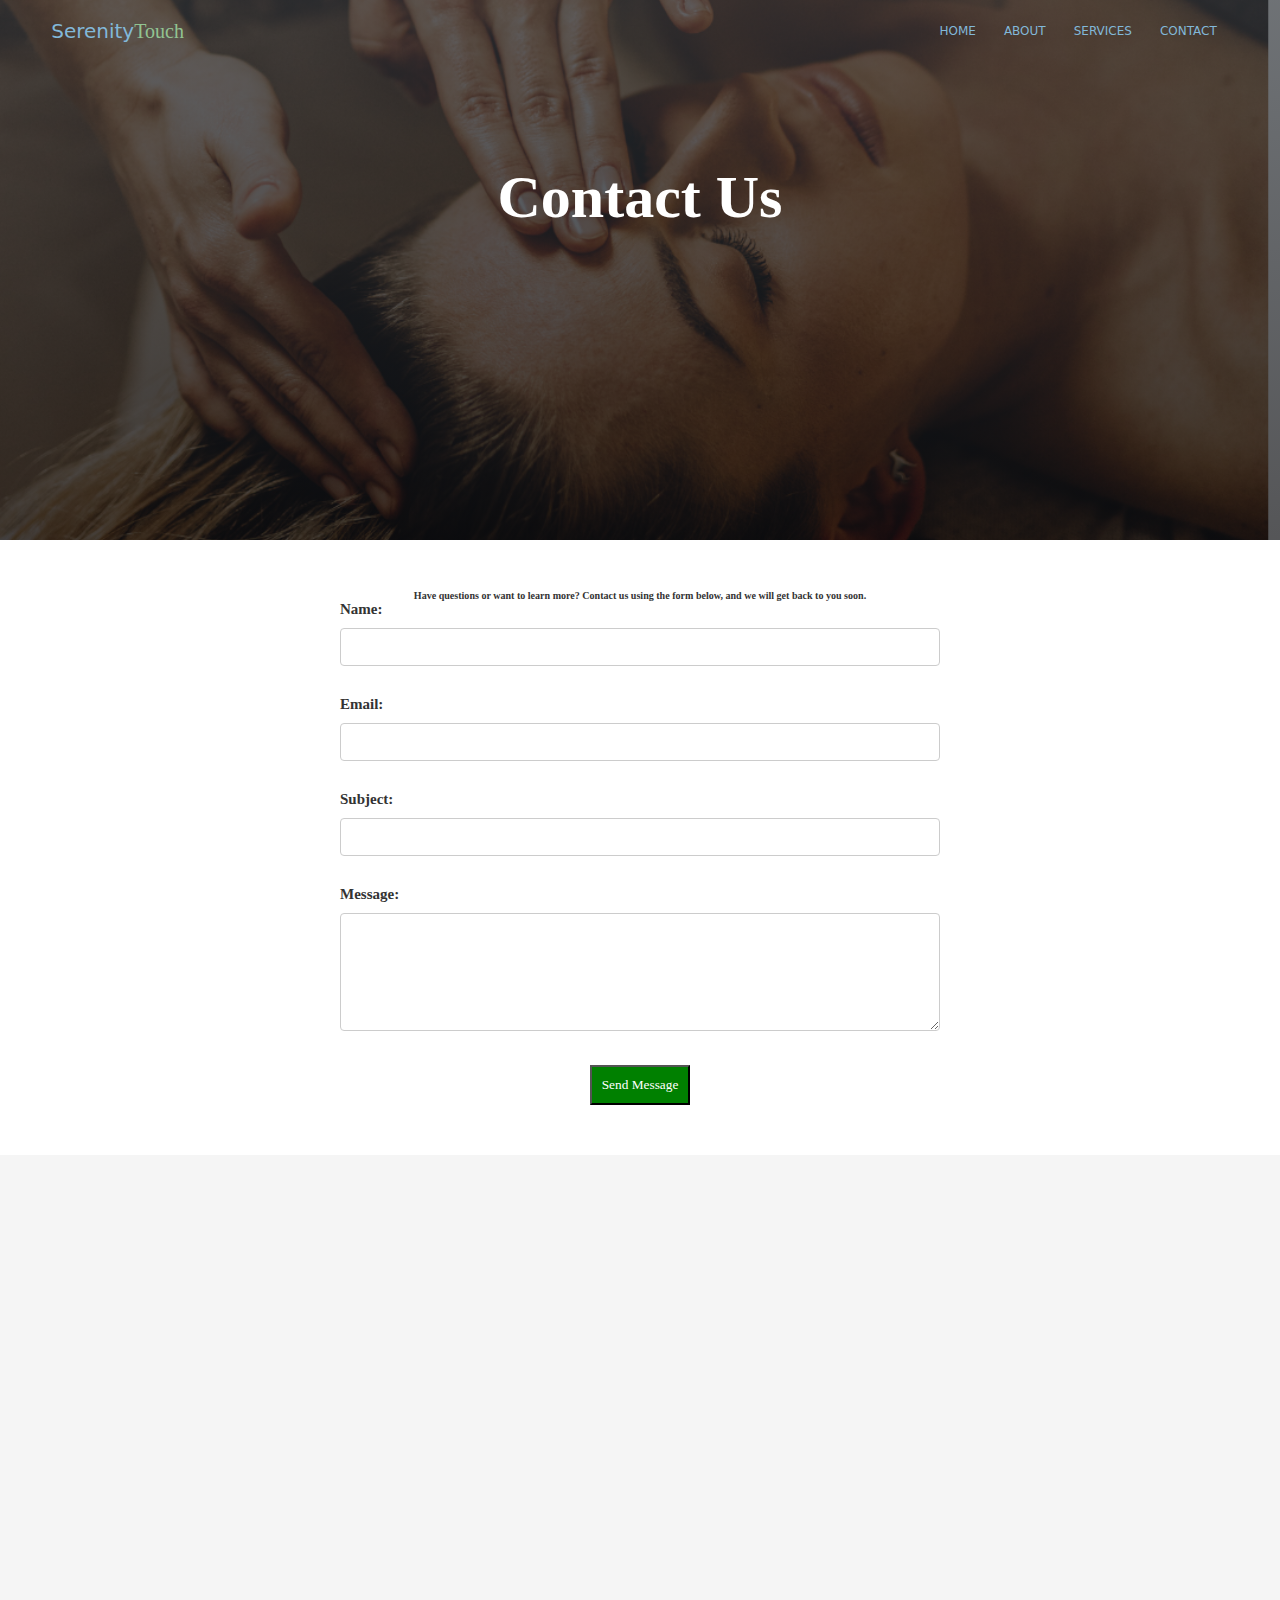
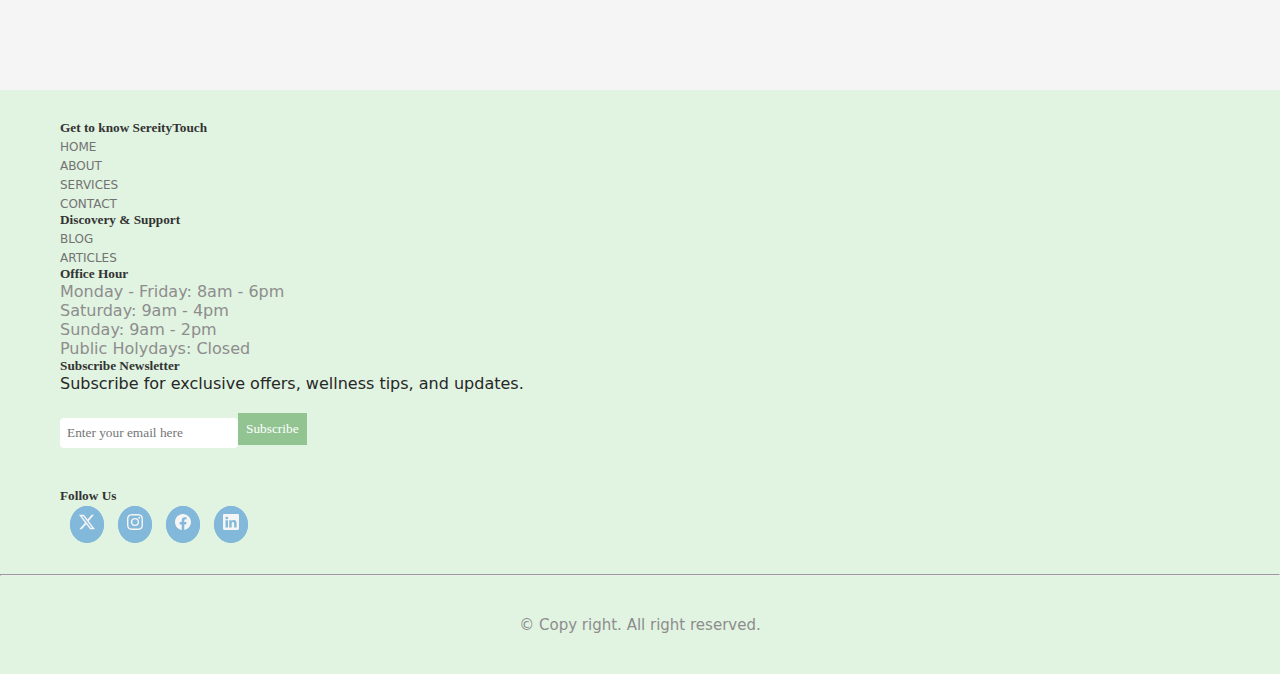
<file: contact.html>
<!DOCTYPE html>
<html lang="en">
<head>
    <meta charset="UTF-8">
    <meta name="viewport" content="width=device-width, initial-scale=1.0">
    <title>Serenity Touch</title>
    <link rel="icon" href="./Images/Serenity Touch Logo.png">
    <link rel="stylesheet" href="./style.css">
    <link href="https://cdn.jsdelivr.net/npm/bootstrap@5.0.2/dist/css/bootstrap.min.css" rel="stylesheet" integrity="sha384-EVSTQN3/azprG1Anm3QDgpJLIm9Nao0Yz1ztcQTwFspd3yD65VohhpuuCOmLASjC" crossorigin="anonymous">
    <!-- swipper css-->
    <link rel="stylesheet" href="./swiper-bundle.min.css">
    <link href="https://unpkg.com/aos@2.3.1/dist/aos.css" rel="stylesheet">
</head>
<body>
    <section class="contact-header">
        <nav>
            <a href="index.html" class="logo">Serenity<span>Touch</span></a>
            <div class="nav-link" id="navLink">
                <svg xmlns="http://www.w3.org/2000/svg" width="22" height="22" fill="white" class="bi bi-x-lg" viewBox="0 0 16 16" onclick="hideMenu()">
                    <path d="M2.146 2.854a.5.5 0 1 1 .708-.708L8 7.293l5.146-5.147a.5.5 0 0 1 .708.708L8.707 8l5.147 5.146a.5.5 0 0 1-.708.708L8 8.707l-5.146 5.147a.5.5 0 0 1-.708-.708L7.293 8z"/>
                  </svg>
                <ul>
                    <li><a href="./index.html">HOME</a></li>
                    <li><a href="./about.html">ABOUT</a></li>
                    <li><a href="./services.html">SERVICES</a></li>
                    <li><a href="./contact.html">CONTACT</a></li>
                </ul>
            </div>
            <svg xmlns="http://www.w3.org/2000/svg" width="22" height="22" fill="white" class="bi bi-list" viewBox="0 0 16 16" onclick="showMenu()">
                <path fill-rule="evenodd" d="M2.5 12a.5.5 0 0 1 .5-.5h10a.5.5 0 0 1 0 1H3a.5.5 0 0 1-.5-.5m0-4a.5.5 0 0 1 .5-.5h10a.5.5 0 0 1 0 1H3a.5.5 0 0 1-.5-.5m0-4a.5.5 0 0 1 .5-.5h10a.5.5 0 0 1 0 1H3a.5.5 0 0 1-.5-.5"/>
              </svg>
        </nav>

        <div class="text-box" data-aos="fade-right" data-aos-delay="300">
            <h1>Contact Us</h1>
            <!--<a href="./about.html" class="hero-btn">Learn more</a>-->
        </div>
    </section>

    <section class="contact-section" data-aos="zoom-in-up" data-aos-delay="900">
        <h6>Have questions or want to learn more? Contact us using the form below, and we will get back to you soon.</h6>
        <!-- Contact Form -->
        <div class="contact-form">
            <form action="https://api.web3forms.com/submit" method="POST">  
                <input type="hidden" name="access_key" value="88a45b5a-8884-4eac-933a-aa6f201ec536">
                <div class="form-group">
                    <label for="name">Name:</label>
                    <input type="text" id="name" name="name" required>
                </div>
                <div class="form-group">
                    <label for="email">Email:</label>
                    <input type="email" id="email" name="email" required>
                </div>
                <div class="form-group">
                    <label for="subject">Subject:</label>
                    <input type="text" id="subject" name="subject" required>
                </div>
                <div class="form-group">
                    <label for="message">Message:</label>
                    <textarea id="message" name="message" rows="6" required></textarea>
                </div>
                <button type="submit">Send Message</button>
            </form>
        </div>
    </section>

   <section class="address">
    <div class="container">
        <div class="row">
          <div class="col" data-aos="fade-right" data-aos-delay="300">
            <h5>Address</h5>
            <p>246 Nelson Mandela, Eros <br>P.O Box  45678 <br>Windhoek <br> Namibia</p>
          </div>
          <div class="col" data-aos="fade-right" data-aos-delay="300">
            <h5>Email</h5>
            <p>info.serenitytouch@gmail.com</p>
          </div>
          <div class="col" data-aos="fade-right" data-aos-delay="300">
            <h5>Phone number</h5>
            <p>(+264) (0) 85-555-6765 <br> (+264) 61-300-6765</p>
          </div>
        </div>
      </div>
   </section>

    <section class="map" data-aos="zoom-in-up" data-aos-delay="800">
        <div>
            <iframe src="https://www.google.com/maps/embed?pb=!1m18!1m12!1m3!1d17527.69607742133!2d17.088309635206574!3d-22.55125310744476!2m3!1f0!2f0!3f0!3m2!1i1024!2i768!4f13.1!3m3!1m2!1s0x1c0b1b56e57c1abd%3A0x340c62c9873e61e!2sEros%2C%20Windhoek!5e0!3m2!1sen!2sna!4v1709731148075!5m2!1sen!2sna" 
            width="80%" height="350" style="border:0;" allowfullscreen="" loading="lazy" referrerpolicy="no-referrer-when-downgrade"></iframe>
        </div>
    </section>


    <!-- Footer-->
    
    <section class="footer">
        <div class="container">
            <div class="row" style="margin-left: 60px;">
                <div class="col">
                    <h5>Get to know SereityTouch</h5>
                        <p><a href="./index.html">HOME</a></p>
                        <p><a href="./about.html">ABOUT</a></p>
                        <p><a href="./services.html">SERVICES</a></p>
                        <p><a href="./contact.html">CONTACT</a></p>
                </div>

                <div class="col">
                    <h5>Discovery & Support</h5>
                    <p><a href="./index.html">BLOG</a></p>
                    <p><a href="./about.html">ARTICLES</a></p>
                    <p><a href="./services.html"></a></p>
                    <p><a href="./contact.html"></a></p>
                </div>

                <div class="col">
                    <h5>Office Hour</h5>
                    <p>Monday - Friday: 8am - 6pm</p>
                    <p>Saturday: 9am - 4pm</p>
                    <p>Sunday: 9am - 2pm</p>
                    <p>Public Holydays: Closed</p>
                </div>
                <div class="col">
                    <h5>Subscribe Newsletter</h5>
                    <p style="color: rgb(39, 39, 39);">Subscribe for exclusive offers, wellness tips, and updates.</p>
                    <div class="subcribtion">
                        <div class="email">
                            <input type="email" placeholder="Enter your email here">
                        </div>
                        <div class="button">
                            <button>Subscribe</button>
                        </div>
                    </div>
                    <h5>Follow Us</h5>
                    <div class="social" style="padding-top: 10px; margin-left: 5px;">
                        <a href="#"><svg xmlns="http://www.w3.org/2000/svg" width="16" height="16" fill="currentColor" class="bi bi-twitter-x" viewBox="0 0 16 16">
                            <path d="M12.6.75h2.454l-5.36 6.142L16 15.25h-4.937l-3.867-5.07-4.425 5.07H.316l5.733-6.57L0 .75h5.063l3.495 4.633L12.601.75Zm-.86 13.028h1.36L4.323 2.145H2.865z"/>
                          </svg></a>
                        <a href="#"><svg xmlns="http://www.w3.org/2000/svg" width="16" height="16" fill="currentColor" class="bi bi-instagram" viewBox="0 0 16 16">
                            <path d="M8 0C5.829 0 5.556.01 4.703.048 3.85.088 3.269.222 2.76.42a3.9 3.9 0 0 0-1.417.923A3.9 3.9 0 0 0 .42 2.76C.222 3.268.087 3.85.048 4.7.01 5.555 0 5.827 0 8.001c0 2.172.01 2.444.048 3.297.04.852.174 1.433.372 1.942.205.526.478.972.923 1.417.444.445.89.719 1.416.923.51.198 1.09.333 1.942.372C5.555 15.99 5.827 16 8 16s2.444-.01 3.298-.048c.851-.04 1.434-.174 1.943-.372a3.9 3.9 0 0 0 1.416-.923c.445-.445.718-.891.923-1.417.197-.509.332-1.09.372-1.942C15.99 10.445 16 10.173 16 8s-.01-2.445-.048-3.299c-.04-.851-.175-1.433-.372-1.941a3.9 3.9 0 0 0-.923-1.417A3.9 3.9 0 0 0 13.24.42c-.51-.198-1.092-.333-1.943-.372C10.443.01 10.172 0 7.998 0zm-.717 1.442h.718c2.136 0 2.389.007 3.232.046.78.035 1.204.166 1.486.275.373.145.64.319.92.599s.453.546.598.92c.11.281.24.705.275 1.485.039.843.047 1.096.047 3.231s-.008 2.389-.047 3.232c-.035.78-.166 1.203-.275 1.485a2.5 2.5 0 0 1-.599.919c-.28.28-.546.453-.92.598-.28.11-.704.24-1.485.276-.843.038-1.096.047-3.232.047s-2.39-.009-3.233-.047c-.78-.036-1.203-.166-1.485-.276a2.5 2.5 0 0 1-.92-.598 2.5 2.5 0 0 1-.6-.92c-.109-.281-.24-.705-.275-1.485-.038-.843-.046-1.096-.046-3.233s.008-2.388.046-3.231c.036-.78.166-1.204.276-1.486.145-.373.319-.64.599-.92s.546-.453.92-.598c.282-.11.705-.24 1.485-.276.738-.034 1.024-.044 2.515-.045zm4.988 1.328a.96.96 0 1 0 0 1.92.96.96 0 0 0 0-1.92m-4.27 1.122a4.109 4.109 0 1 0 0 8.217 4.109 4.109 0 0 0 0-8.217m0 1.441a2.667 2.667 0 1 1 0 5.334 2.667 2.667 0 0 1 0-5.334"/>
                          </svg></a>
                        <a href="#"><svg xmlns="http://www.w3.org/2000/svg" width="16" height="16" fill="currentColor" class="bi bi-facebook" viewBox="0 0 16 16">
                            <path d="M16 8.049c0-4.446-3.582-8.05-8-8.05C3.58 0-.002 3.603-.002 8.05c0 4.017 2.926 7.347 6.75 7.951v-5.625h-2.03V8.05H6.75V6.275c0-2.017 1.195-3.131 3.022-3.131.876 0 1.791.157 1.791.157v1.98h-1.009c-.993 0-1.303.621-1.303 1.258v1.51h2.218l-.354 2.326H9.25V16c3.824-.604 6.75-3.934 6.75-7.951"/>
                          </svg></a>
                        <a href="#"><svg xmlns="http://www.w3.org/2000/svg" width="16" height="16" fill="currentColor" class="bi bi-linkedin" viewBox="0 0 16 16">
                            <path d="M0 1.146C0 .513.526 0 1.175 0h13.65C15.474 0 16 .513 16 1.146v13.708c0 .633-.526 1.146-1.175 1.146H1.175C.526 16 0 15.487 0 14.854zm4.943 12.248V6.169H2.542v7.225zm-1.2-8.212c.837 0 1.358-.554 1.358-1.248-.015-.709-.52-1.248-1.342-1.248S2.4 3.226 2.4 3.934c0 .694.521 1.248 1.327 1.248zm4.908 8.212V9.359c0-.216.016-.432.08-.586.173-.431.568-.878 1.232-.878.869 0 1.216.662 1.216 1.634v3.865h2.401V9.25c0-2.22-1.184-3.252-2.764-3.252-1.274 0-1.845.7-2.165 1.193v.025h-.016l.016-.025V6.169h-2.4c.03.678 0 7.225 0 7.225z"/>
                          </svg></a>
                    </div> 
                </div>
            </div>
        <hr class="footer-line">
        <p class="copy-right">&copy; Copy right. All right reserved.</p>
        </div>
    </section>

    <!--Swipper JS-->
    <script src="./swiper-bundle.min.js"></script>
    <script src="https://cdn.jsdelivr.net/npm/bootstrap@5.0.2/dist/js/bootstrap.bundle.min.js" integrity="sha384-MrcW6ZMFYlzcLA8Nl+NtUVF0sA7MsXsP1UyJoMp4YLEuNSfAP+JcXn/tWtIaxVXM" crossorigin="anonymous"></script>
    <script src="https://unpkg.com/aos@2.3.1/dist/aos.js"></script>
    <script>
        AOS.init();
      </script>
    <script src="./script.js"></script>
</body>
</html>
</file>
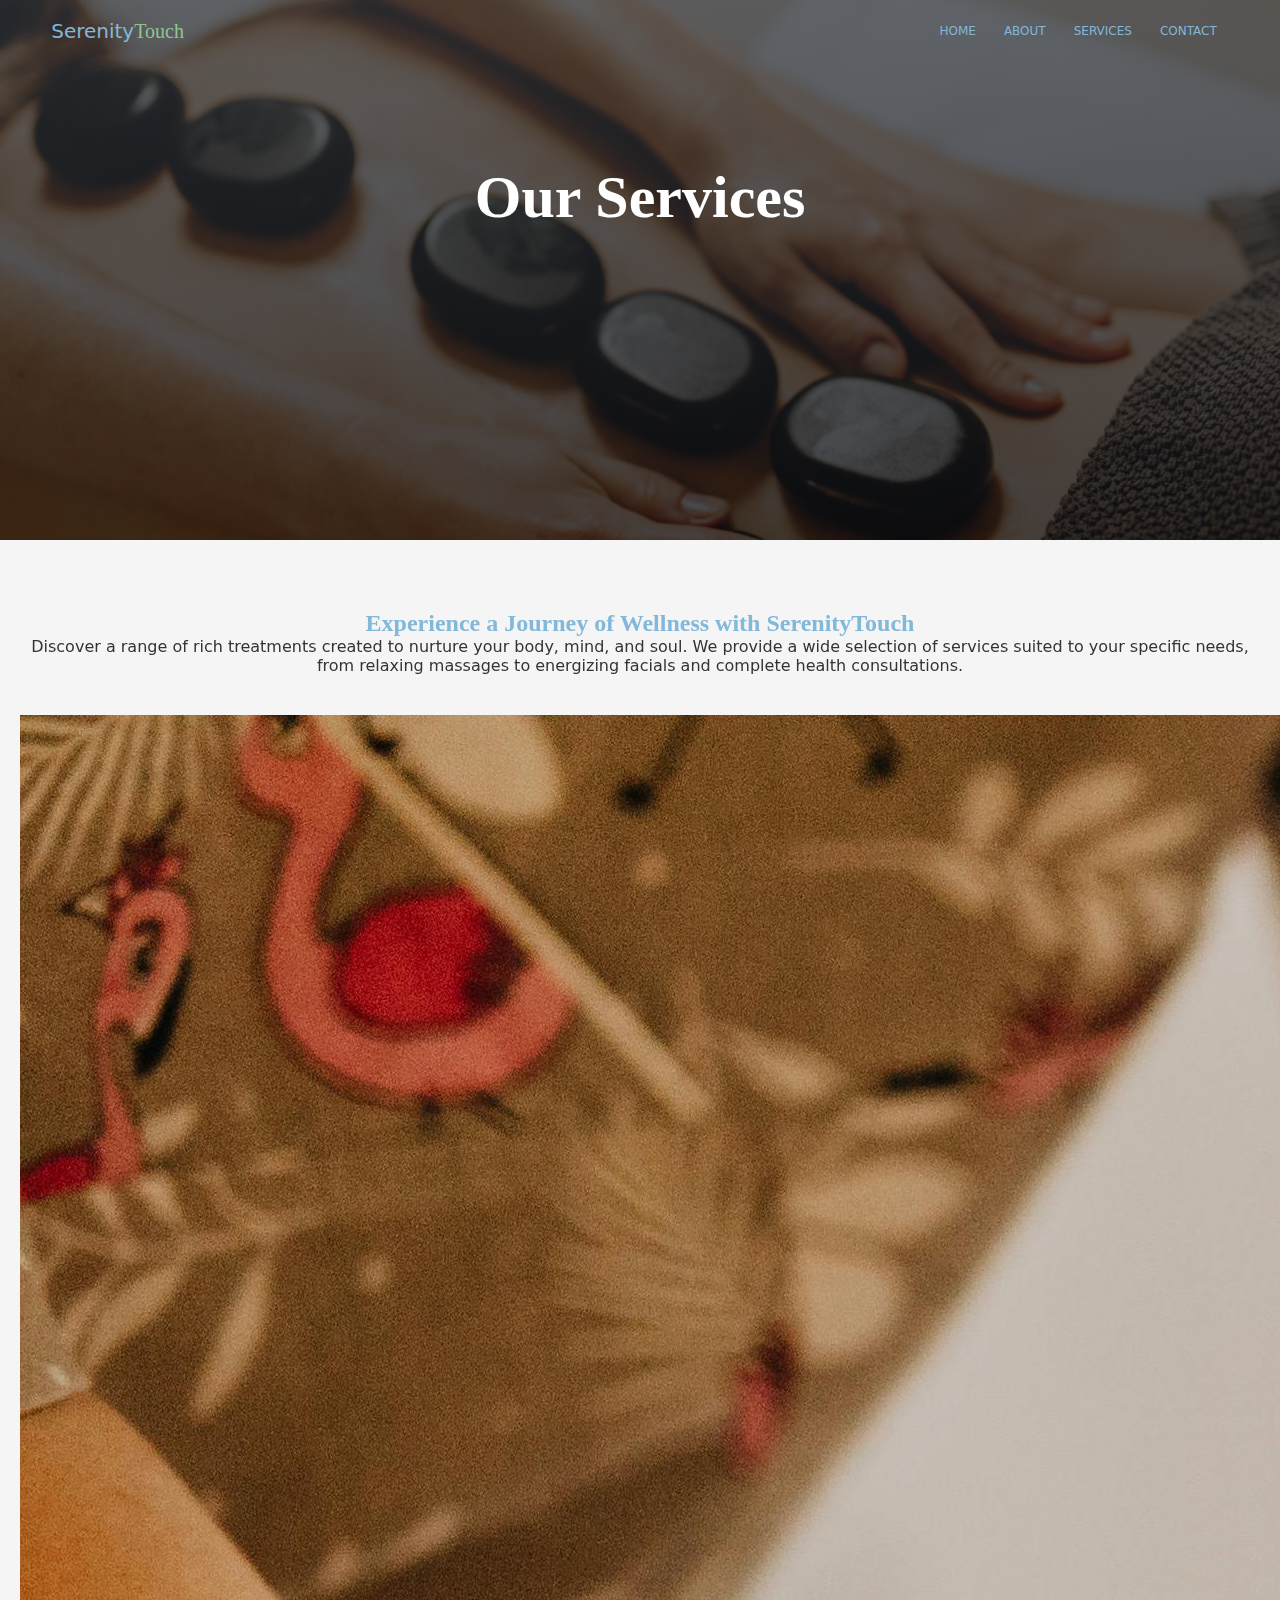
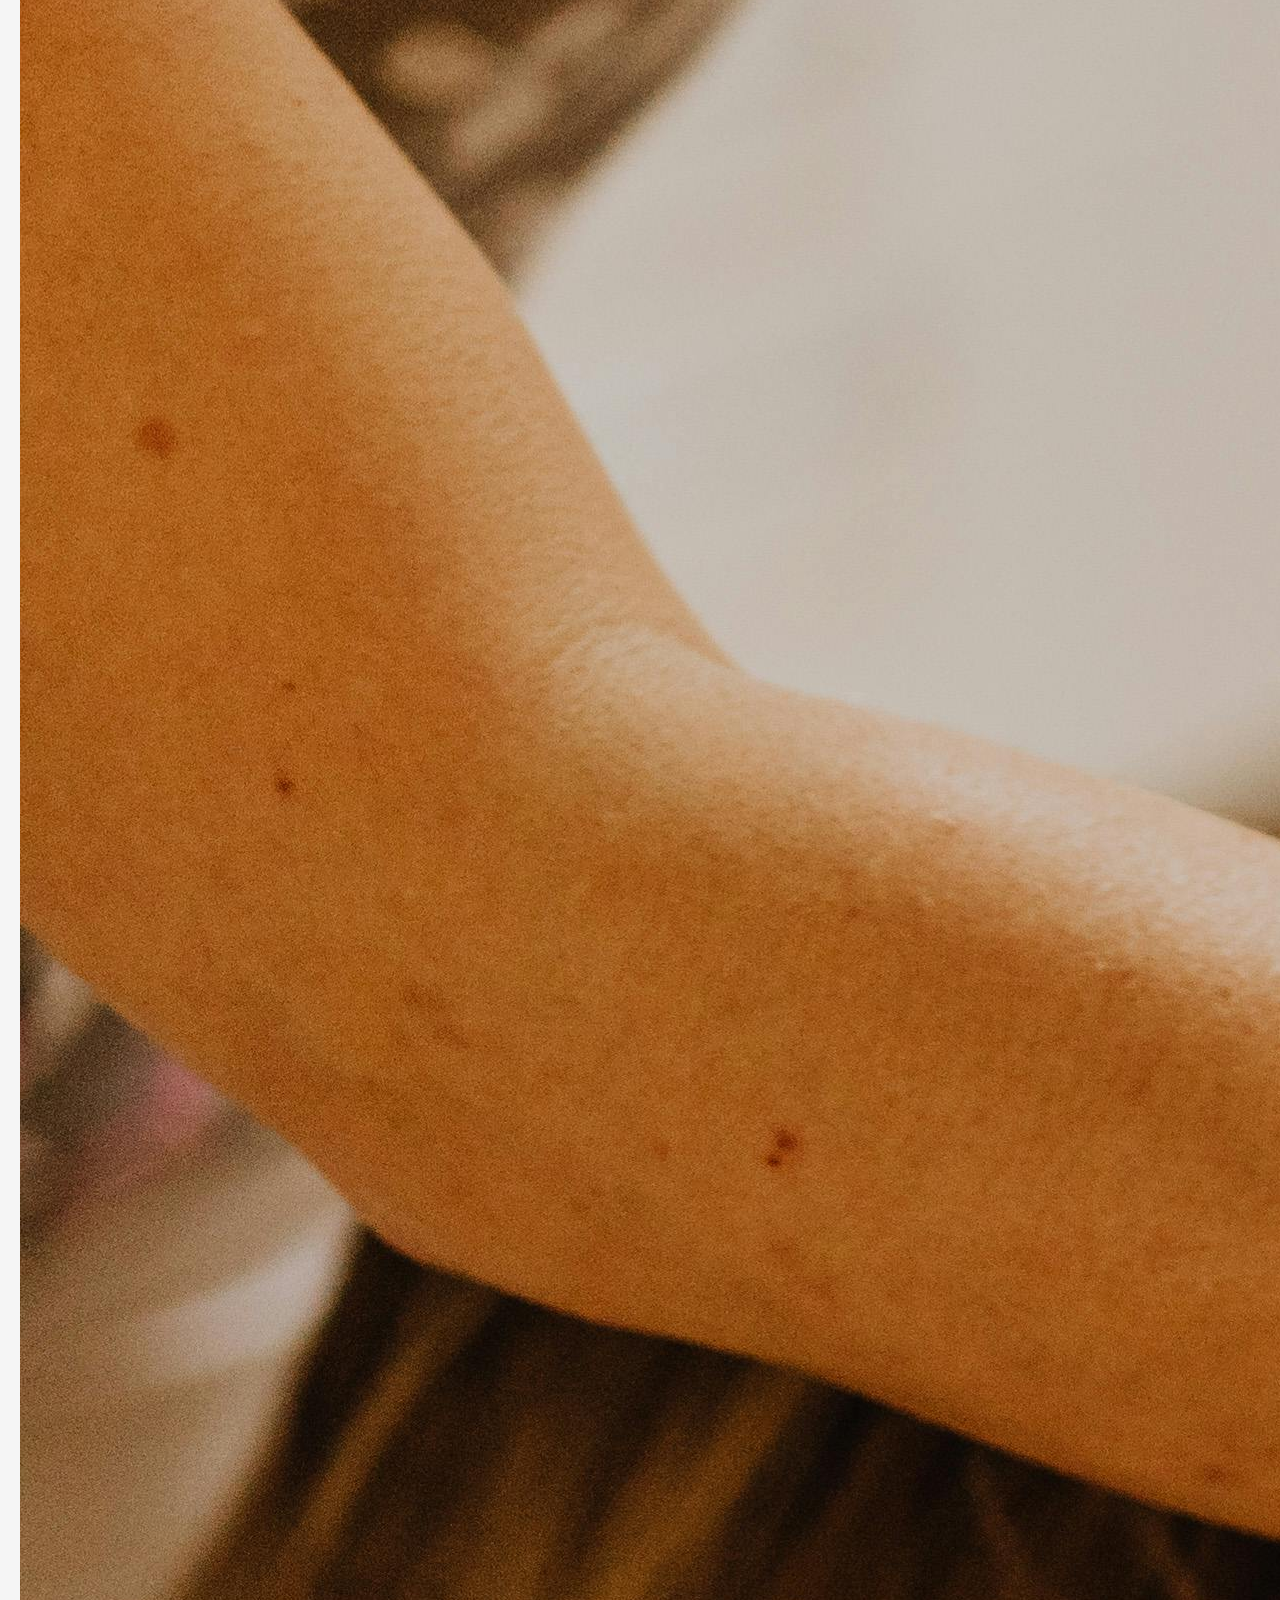
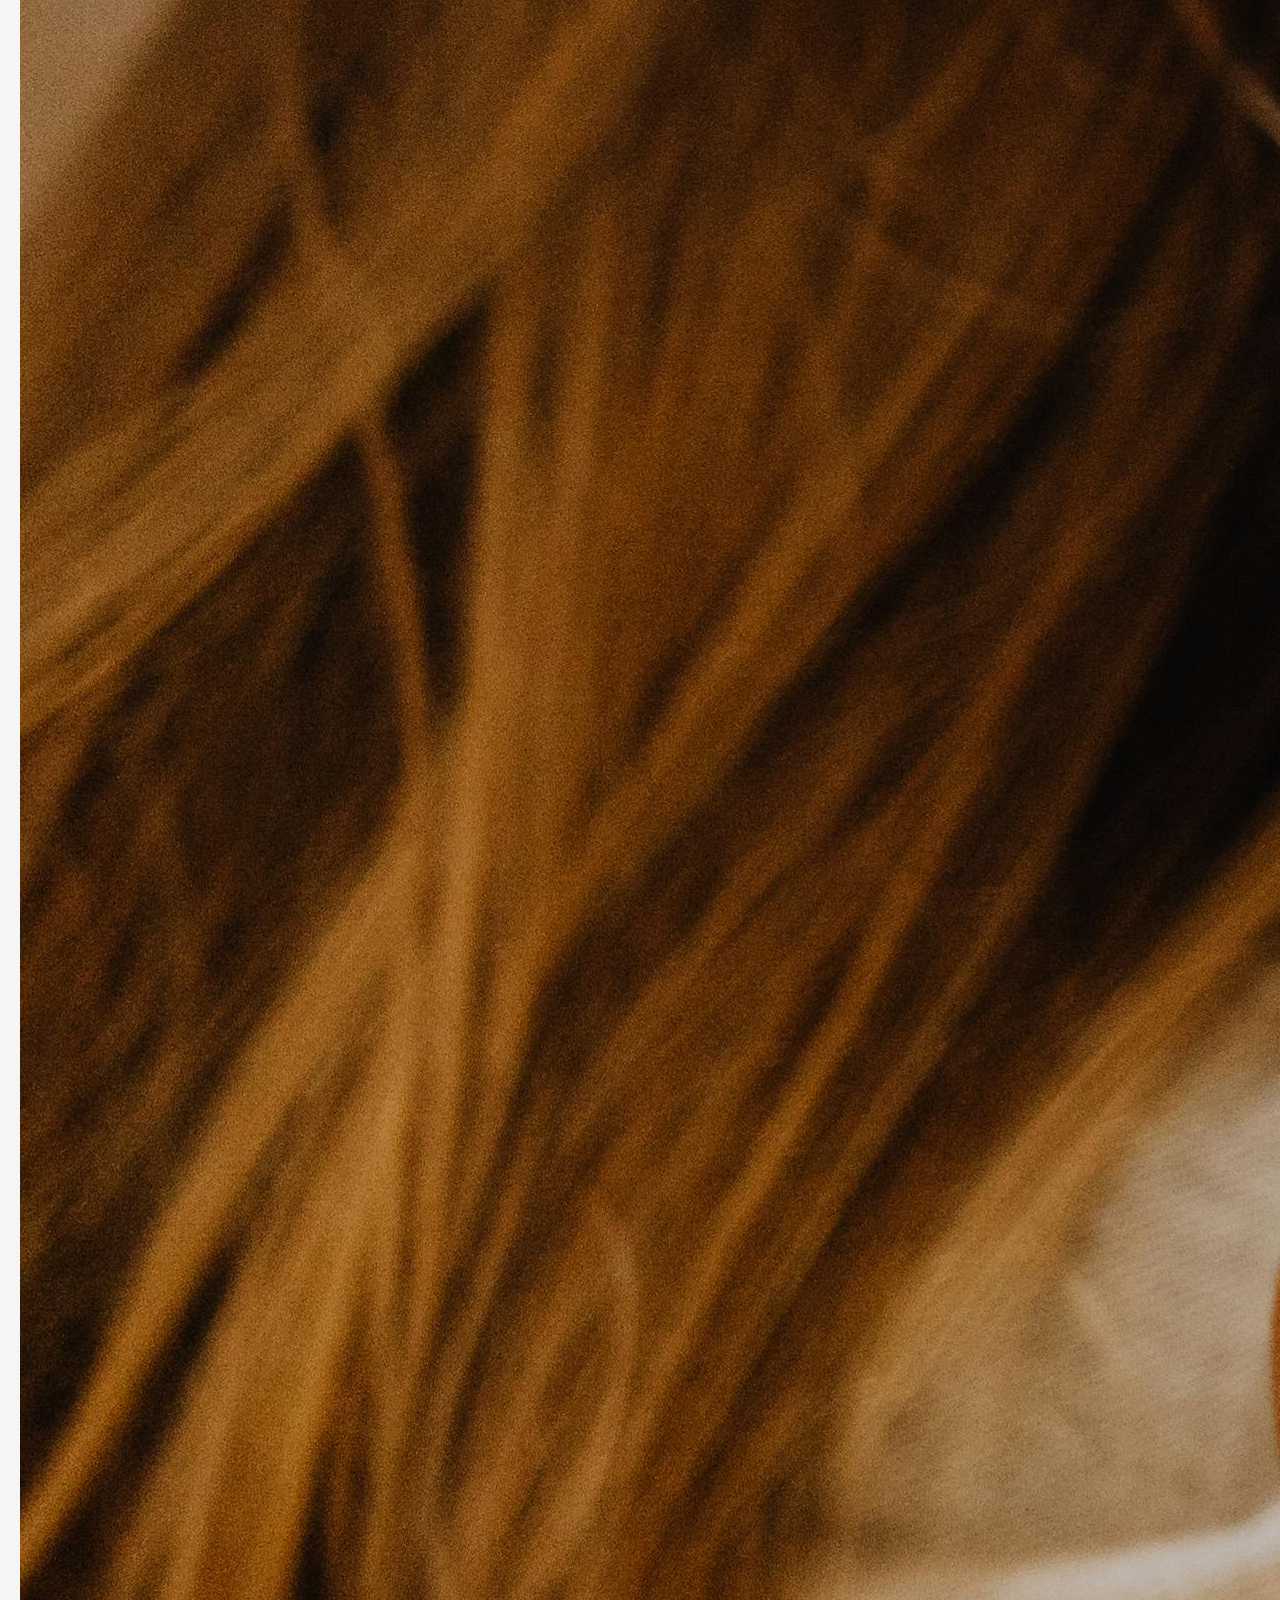
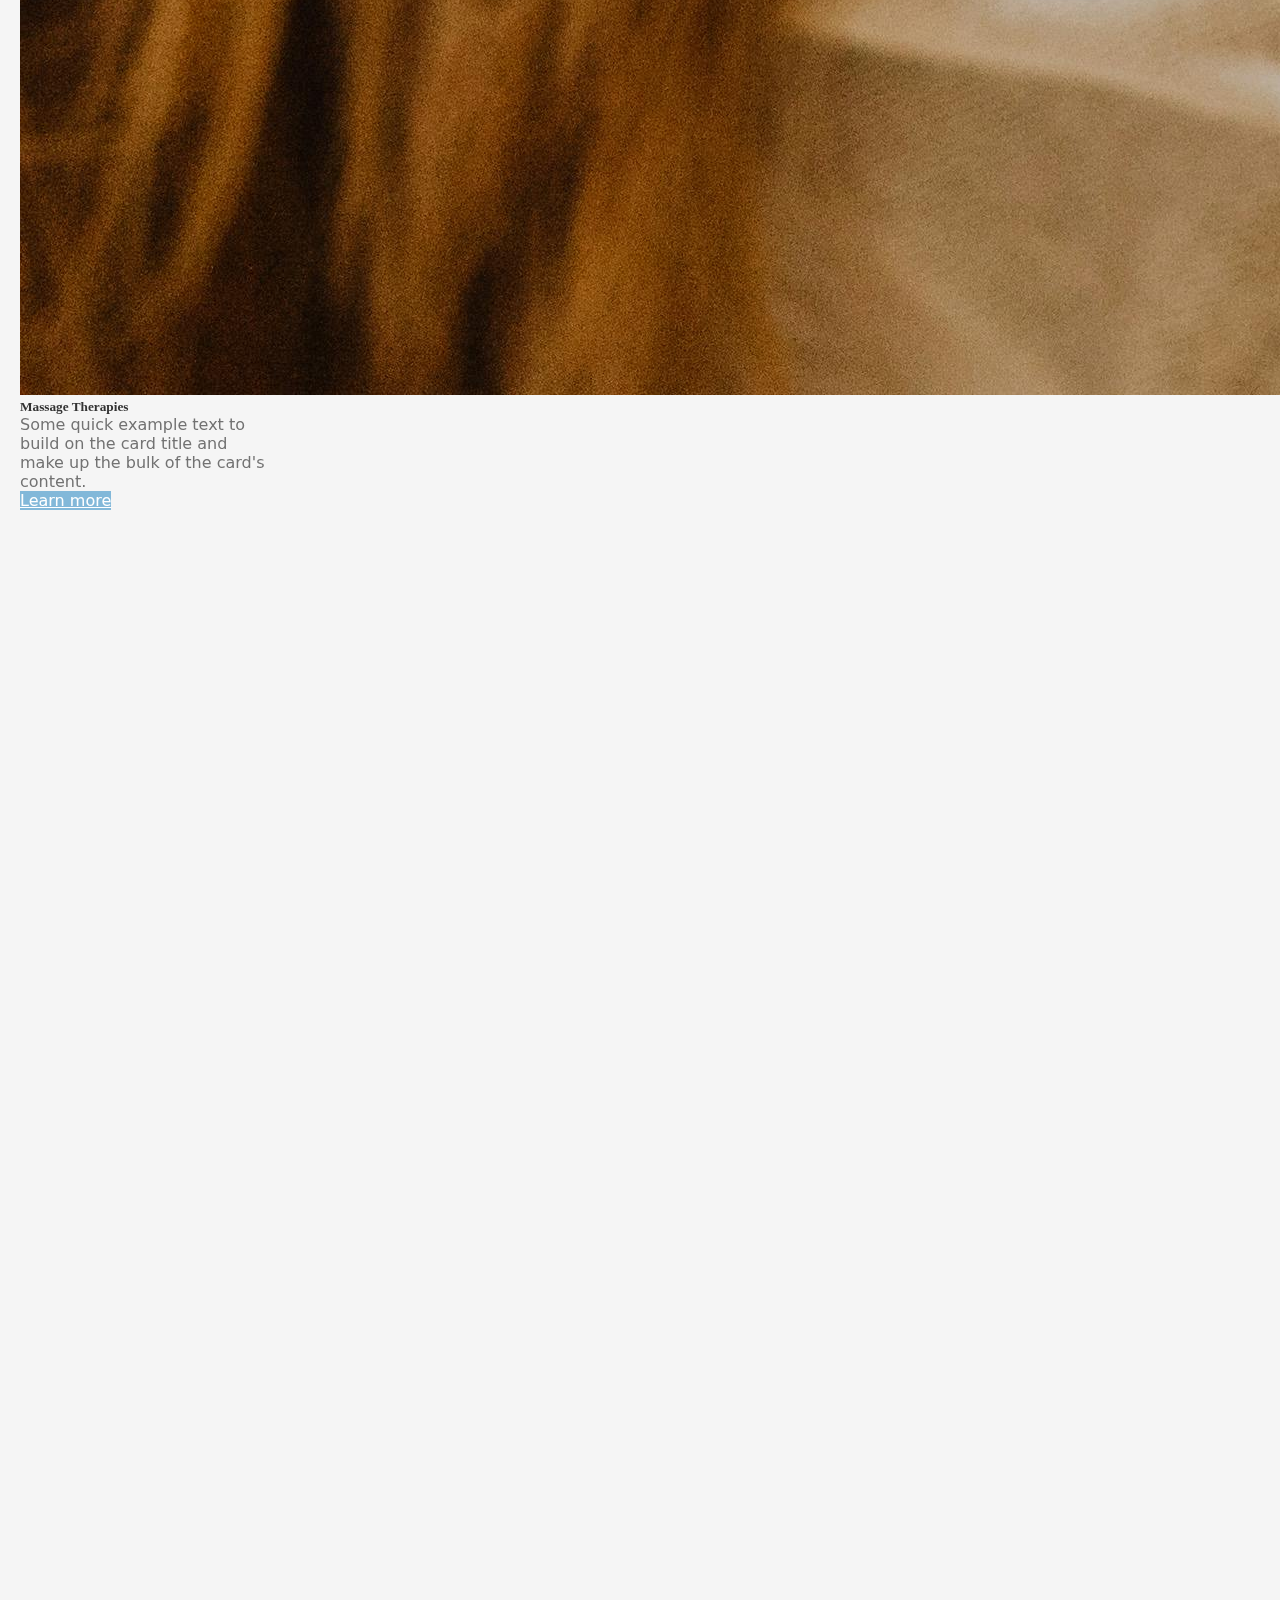
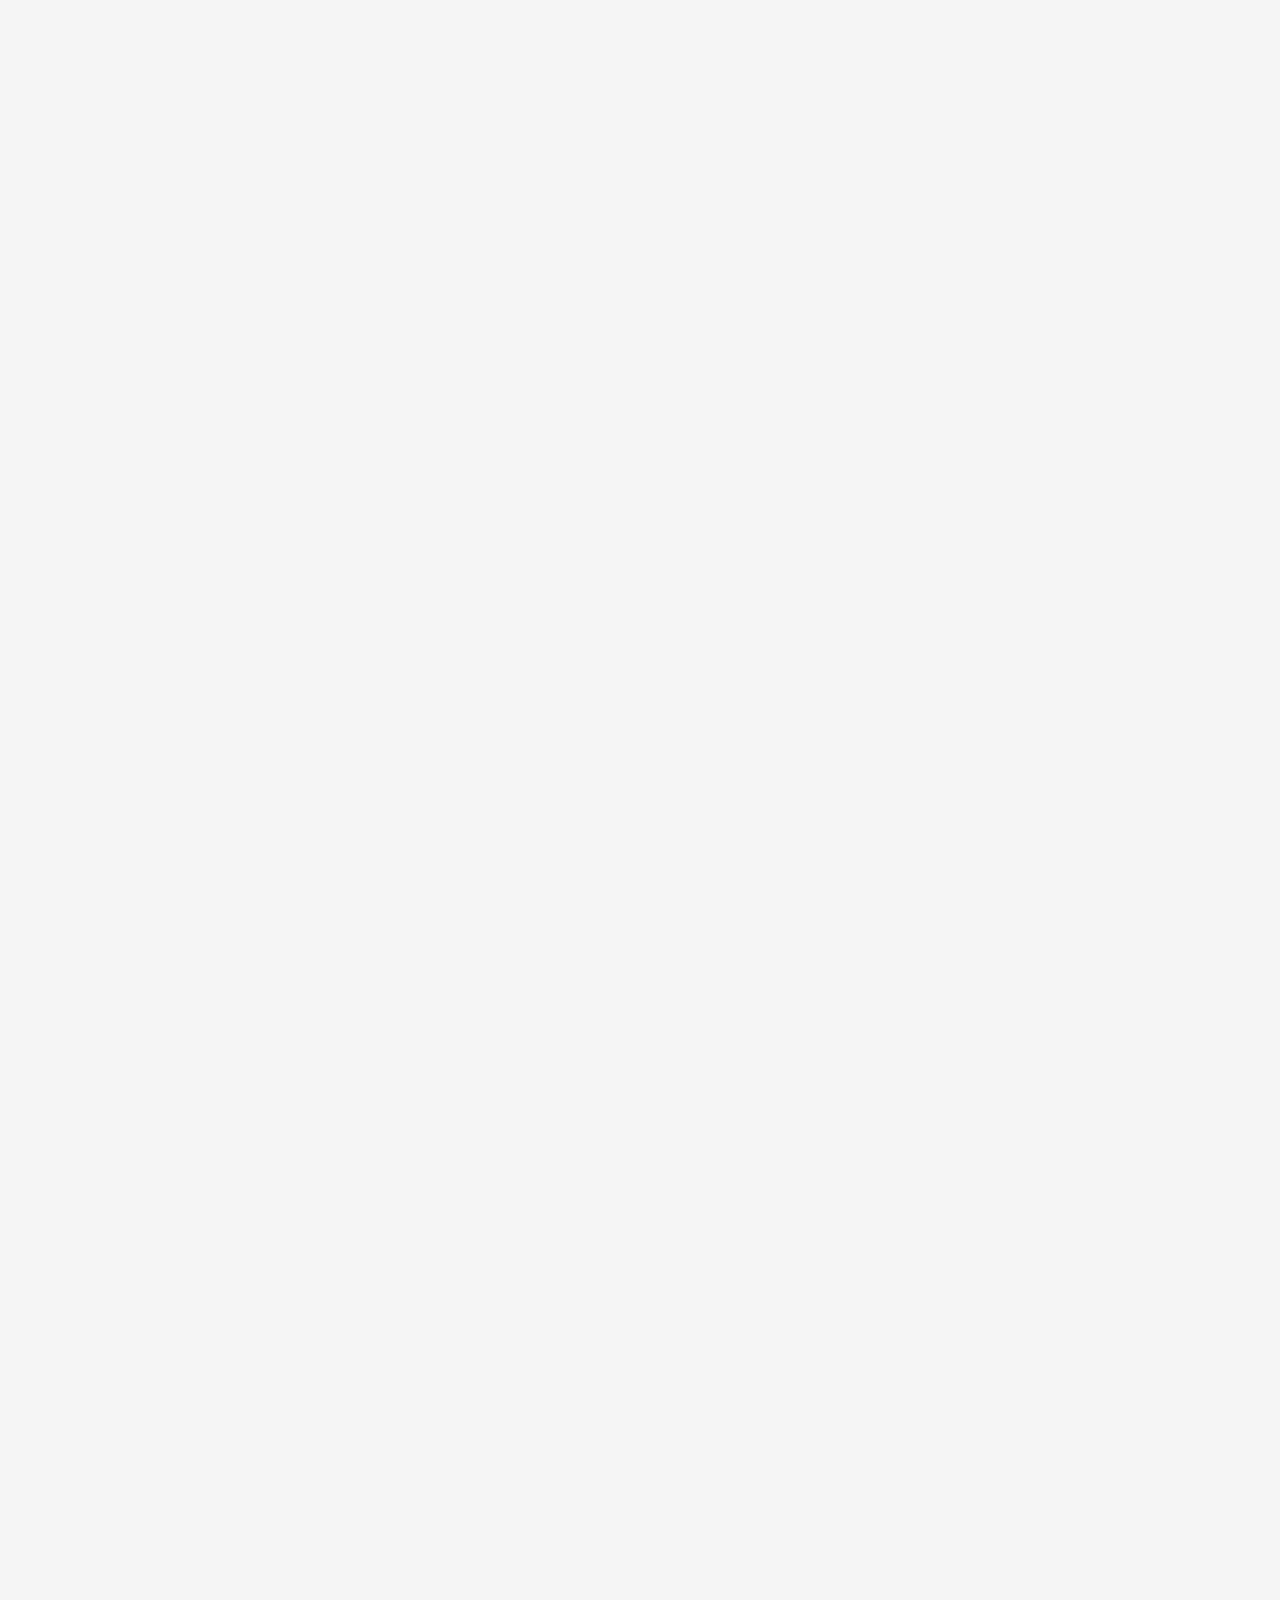
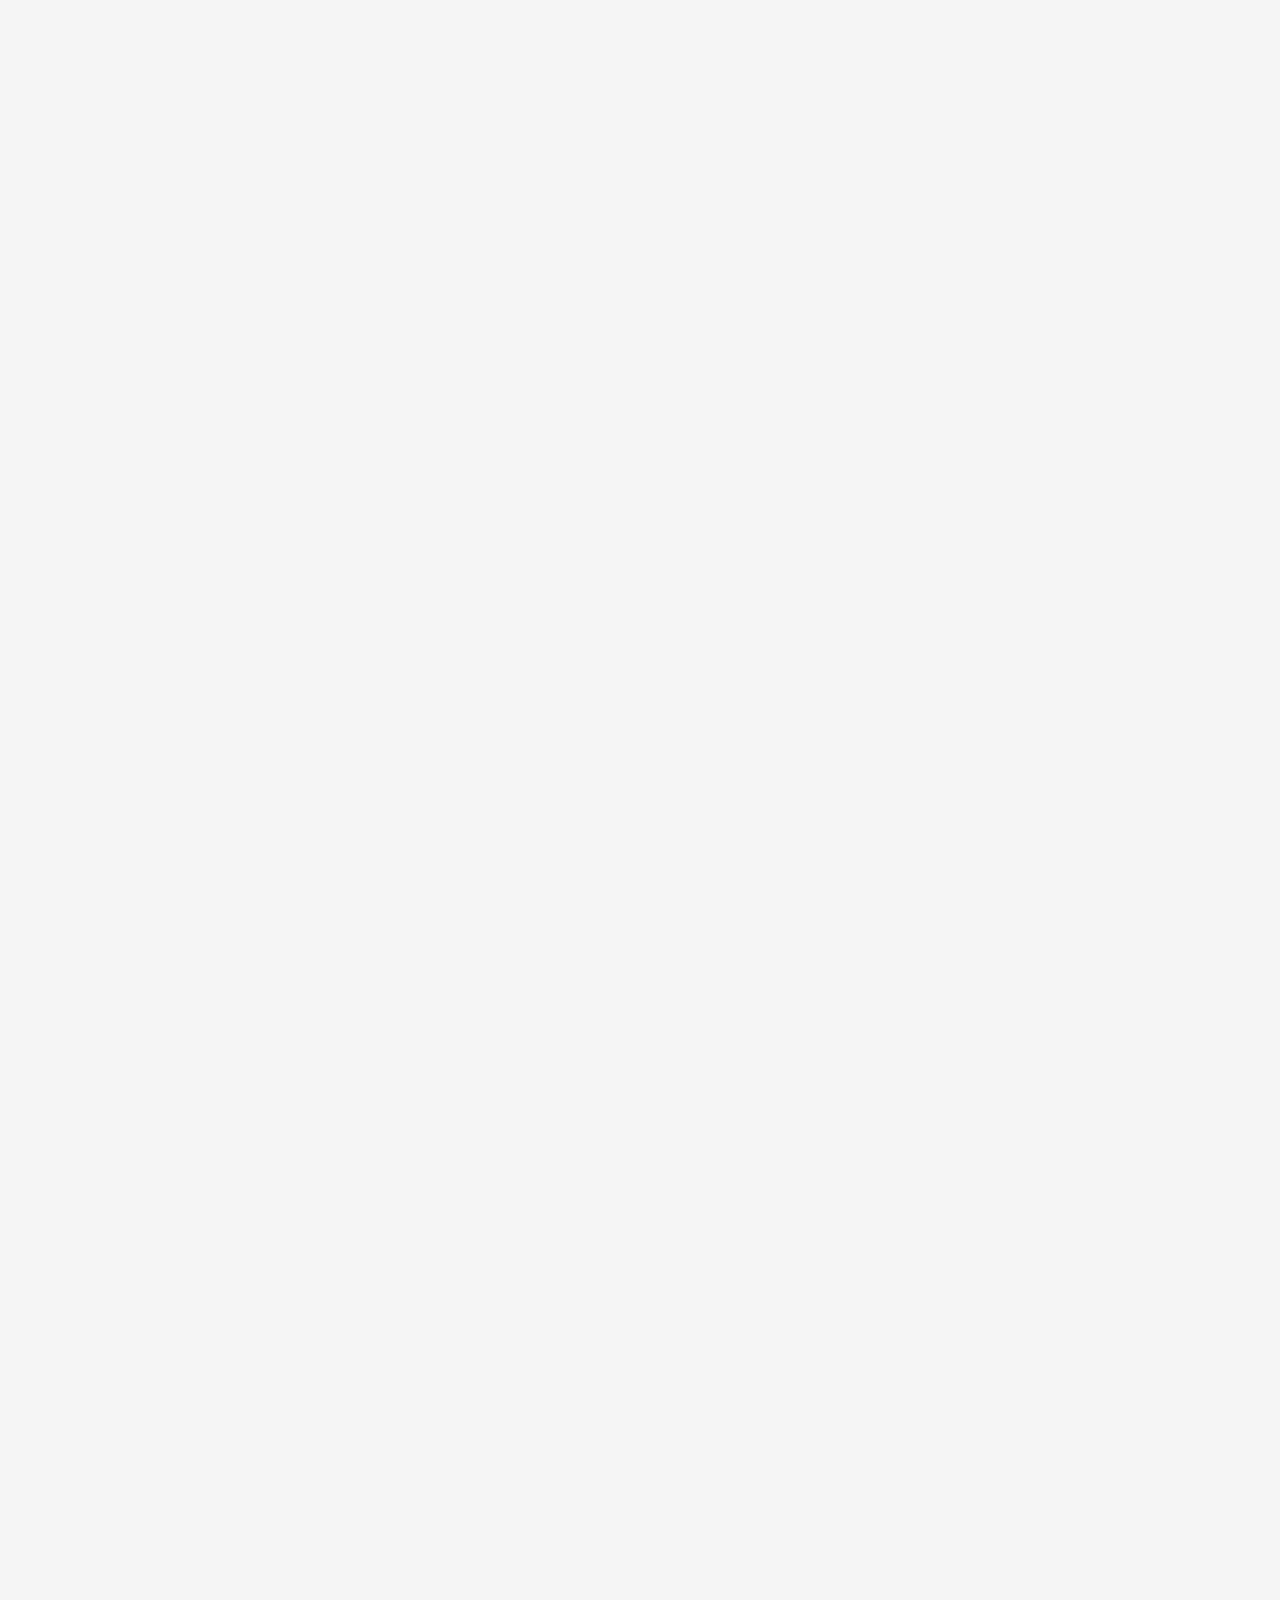
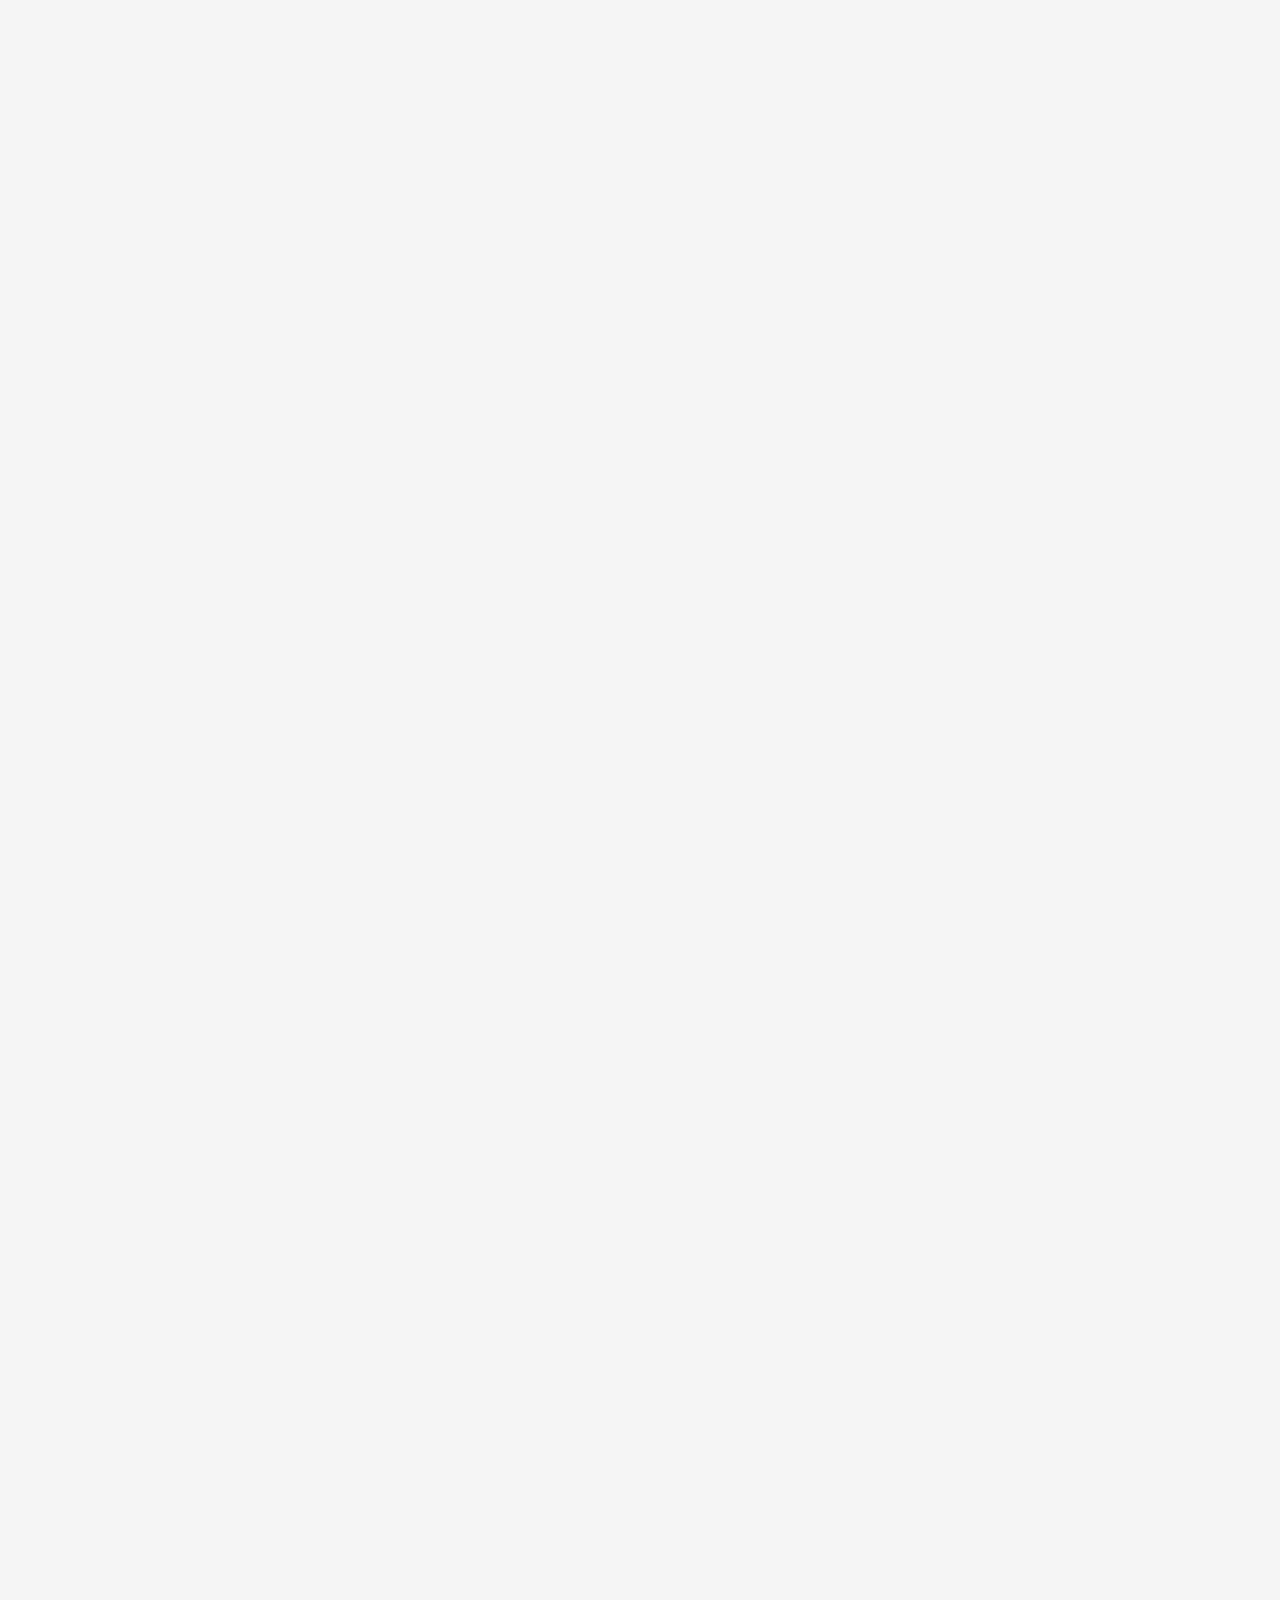
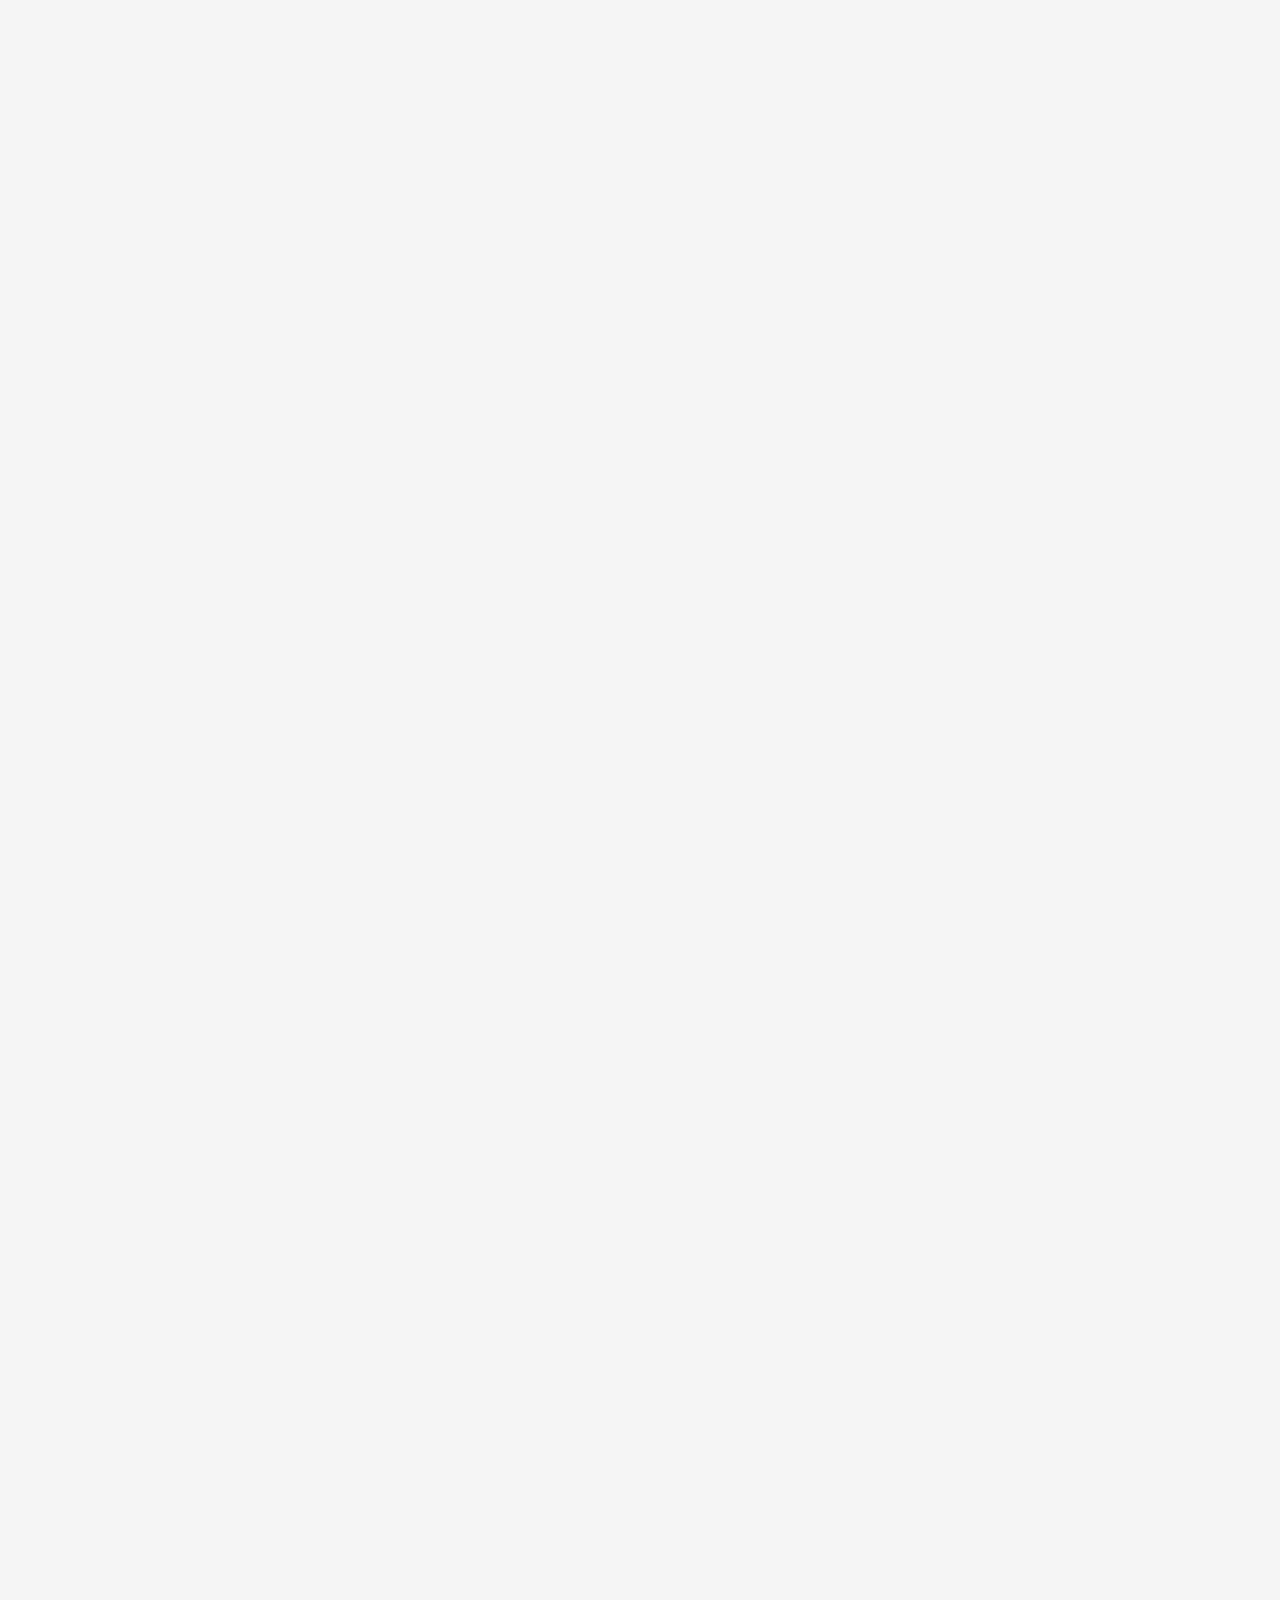
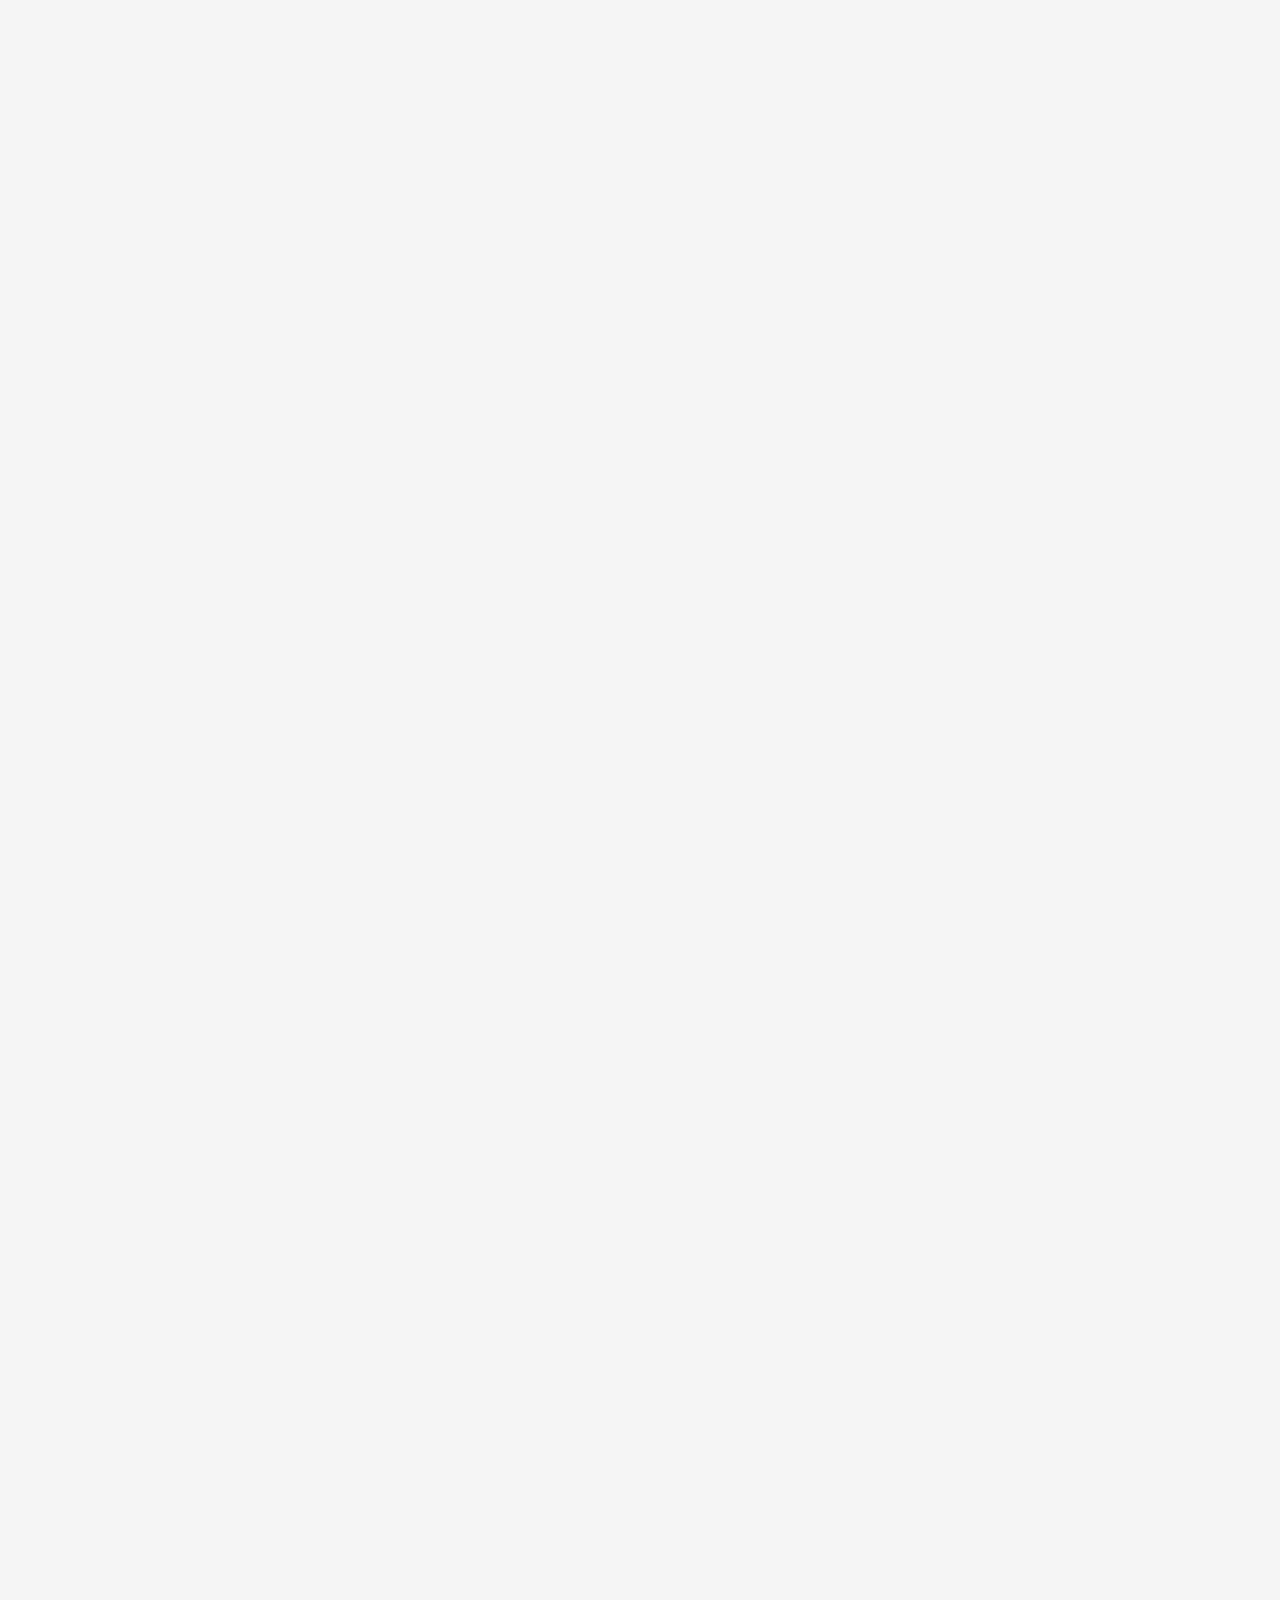
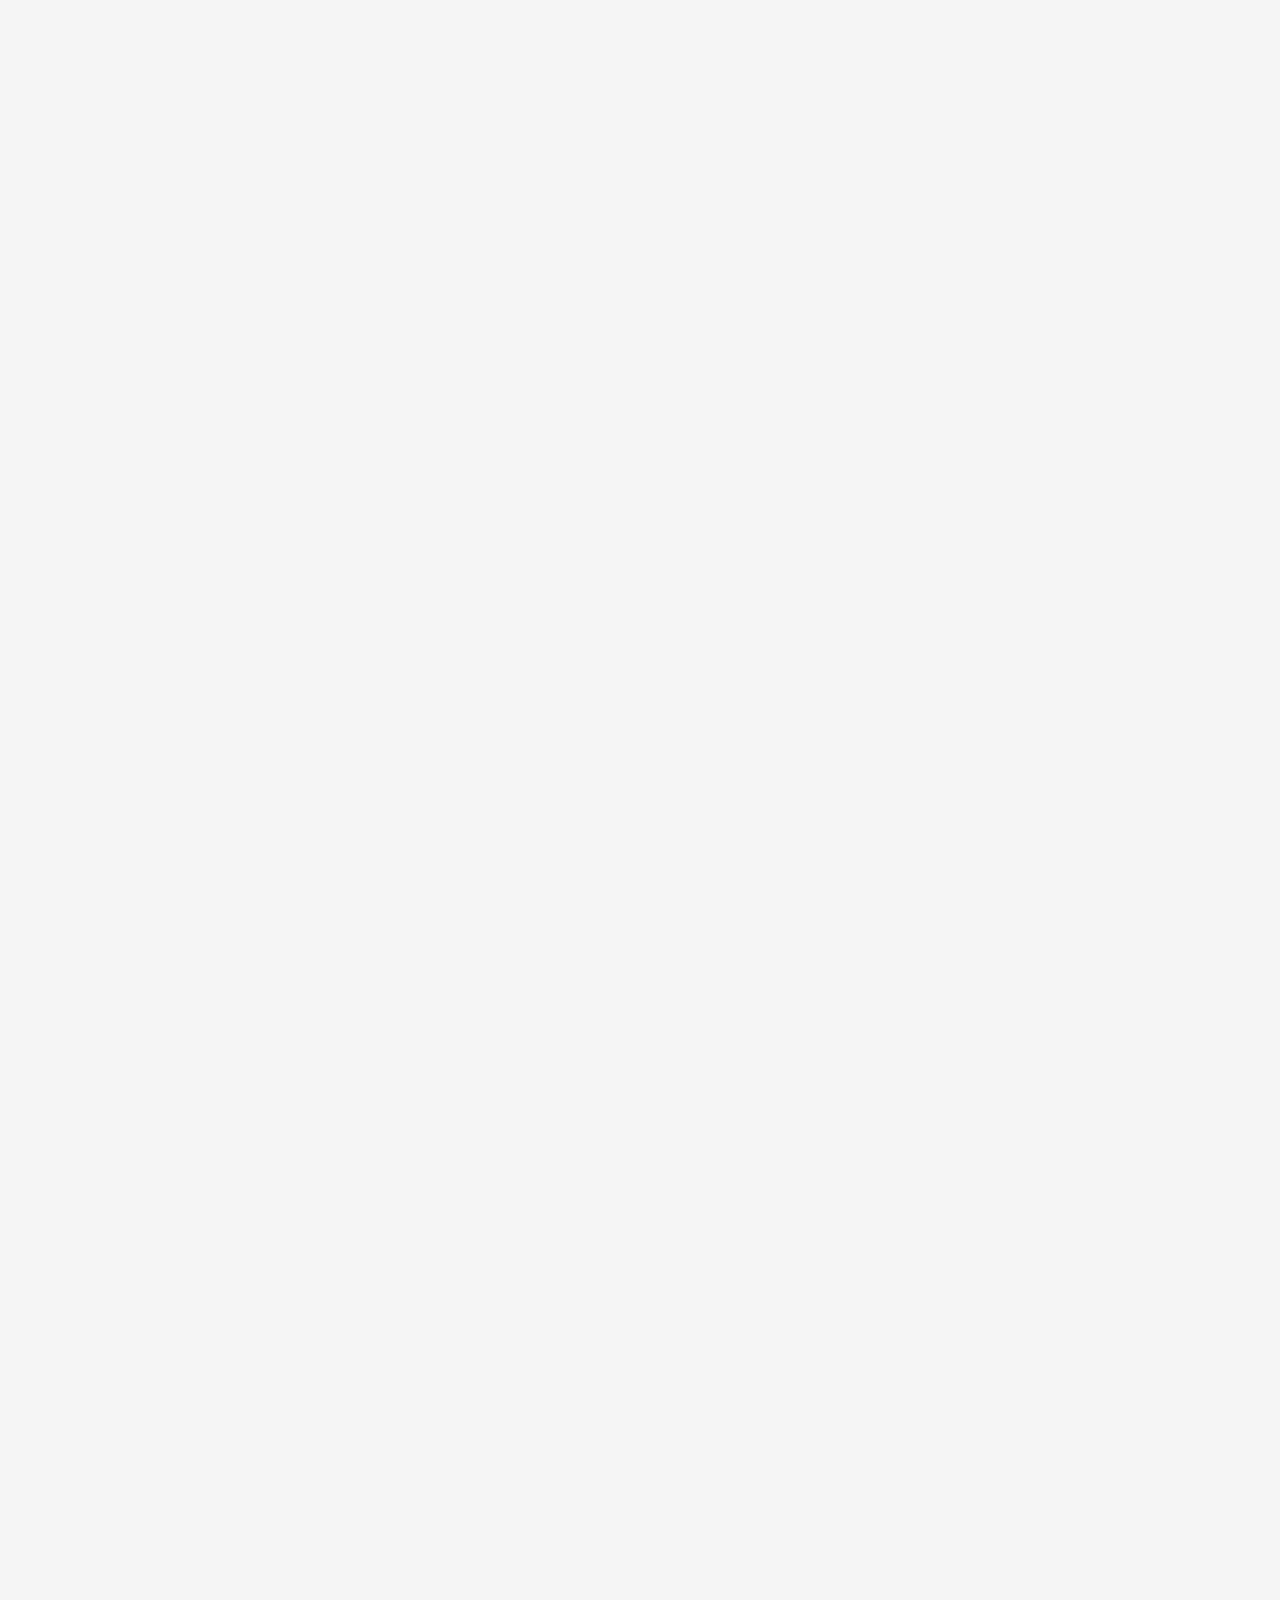
<file: services.html>
<!DOCTYPE html>
<html lang="en">
<head>
    <meta charset="UTF-8">
    <meta name="viewport" content="width=device-width, initial-scale=1.0">
    <title>Serenity Touch</title>
    <link rel="icon" href="./Images/Serenity Touch Logo.png">
    <link rel="stylesheet" href="./style.css">
    <link href="https://cdn.jsdelivr.net/npm/bootstrap@5.0.2/dist/css/bootstrap.min.css" rel="stylesheet" integrity="sha384-EVSTQN3/azprG1Anm3QDgpJLIm9Nao0Yz1ztcQTwFspd3yD65VohhpuuCOmLASjC" crossorigin="anonymous">
    <!-- swipper css-->
    <link rel="stylesheet" href="./swiper-bundle.min.css">
    <link href="https://unpkg.com/aos@2.3.1/dist/aos.css" rel="stylesheet">
</head>
<body>
    <section class="service-header">
      <nav>
        <a href="index.html" class="logo">Serenity<span>Touch</span></a>
        <div class="nav-link" id="navLink">
            <svg xmlns="http://www.w3.org/2000/svg" width="22" height="22" fill="white" class="bi bi-x-lg" viewBox="0 0 16 16" onclick="hideMenu()">
                <path d="M2.146 2.854a.5.5 0 1 1 .708-.708L8 7.293l5.146-5.147a.5.5 0 0 1 .708.708L8.707 8l5.147 5.146a.5.5 0 0 1-.708.708L8 8.707l-5.146 5.147a.5.5 0 0 1-.708-.708L7.293 8z"/>
              </svg>
            <ul>
                <li><a href="./index.html">HOME</a></li>
                <li><a href="./about.html">ABOUT</a></li>
                <li><a href="./services.html">SERVICES</a></li>
                <li><a href="./contact.html">CONTACT</a></li>
            </ul>
        </div>
        <svg xmlns="http://www.w3.org/2000/svg" width="22" height="22" fill="white" class="bi bi-list" viewBox="0 0 16 16" onclick="showMenu()">
            <path fill-rule="evenodd" d="M2.5 12a.5.5 0 0 1 .5-.5h10a.5.5 0 0 1 0 1H3a.5.5 0 0 1-.5-.5m0-4a.5.5 0 0 1 .5-.5h10a.5.5 0 0 1 0 1H3a.5.5 0 0 1-.5-.5m0-4a.5.5 0 0 1 .5-.5h10a.5.5 0 0 1 0 1H3a.5.5 0 0 1-.5-.5"/>
          </svg>
    </nav>

        <div class="text-box" data-aos="fade-right" data-aos-delay="300">
            <h1>Our Services</h1>
            <!--<a href="./about.html" class="hero-btn">Learn more</a>-->
        </div>
    </section>

    <section class="services">
        <div class="container">
            <h2 style="color: #82B8D9;" data-aos="zoom-in-up" data-aos-delay="1200">Experience a Journey of Wellness with SerenityTouch</h2>
            <p style="text-align: center; margin-bottom: 40px;" data-aos="zoom-out" data-aos-delay="2000">Discover a range of rich treatments created to nurture your body, mind, and soul. We provide a wide selection of services suited to your specific needs, from relaxing massages to energizing facials and complete health consultations.</p>
            <div class="row">
                <div class="col" style="padding-bottom: 10px; margin-bottom: 10px;" data-aos="fade-right">
                    <div class="card" style="width: 16rem;">
                        <img src="./Images/massage.jpg" class="card-img-top" alt="...">
                        <div class="card-body">
                          <h5 class="card-title">Massage Therapies</h5>
                          <p class="card-text">Some quick example text to build on the card title and make up the bulk of the card's content.</p>
                          <a href="#" class="btn">Learn more</a>
                        </div>
                      </div>
                </div>
                <div class="col" style="padding-bottom: 10px; margin-bottom: 10px;" data-aos="fade-left">
                    <div class="card" style="width: 16rem;">
                        <img src="./Images/skin care1.jpg" class="card-img-top" alt="...">
                        <div class="card-body">
                          <h5 class="card-title">Skin care</h5>
                          <p class="card-text">Some quick example text to build on the card title and make up the bulk of the card's content.</p>
                          <a href="#" class="btn">Learn more</a>
                        </div>
                      </div>
                </div>
                <div class="col" style="padding-bottom: 10px; margin-bottom: 10px;" data-aos="fade-right">
                    <div class="card" style="width: 16rem;">
                        <img src="./Images/maxing & beauty.jpg" class="card-img-top" alt="...">
                        <div class="card-body">
                          <h5 class="card-title">Waxing & Beauty</h5>
                          <p class="card-text">Some quick example text to build on the card title and make up the bulk of the card's content.</p>
                          <a href="#" class="btn">Learn more</a>
                        </div>
                      </div>
                </div>
                <div class="col" style="padding-bottom: 10px; margin-bottom: 10px;" data-aos="fade-left">
                    <div class="card" style="width: 16rem;">
                        <img src="./Images/nails.jpg" class="card-img-top" alt="...">
                        <div class="card-body">
                          <h5 class="card-title">Nails</h5>
                          <p class="card-text">Some quick example text to build on the card title and make up the bulk of the card's content.</p>
                          <a href="#" class="btn">Learn more</a>
                        </div>
                      </div>
                </div>
                <div class="col" style="padding-bottom: 10px; margin-bottom: 10px;" data-aos="fade-right">
                    <div class="card" style="width: 16rem;">
                        <img src="./Images/treatment-for-body.jpg" class="card-img-top" alt="...">
                        <div class="card-body">
                          <h5 class="card-title">Body Treatments</h5>
                          <p class="card-text">Some quick example text to build on the card title and make up the bulk of the card's content.</p>
                          <a href="#" class="btn">Learn more</a>
                        </div>
                      </div>
                </div>
                <div class="col" style="padding-bottom: 10px; margin-bottom: 10px;" data-aos="fade-left">
                    <div class="card" style="width: 16rem;">
                        <img src="./Images/wellness-consultation.jpg" class="card-img-top" alt="...">
                        <div class="card-body">
                          <h5 class="card-title">Wellness Consultations</h5>
                          <p class="card-text">Some quick example text to build on the card title and make up the bulk of the card's content.</p>
                          <a href="#" class="btn">Learn more</a>
                        </div>
                      </div>
                </div>
                <div class="col" style="padding-bottom: 10px; margin-bottom: 10px;" data-aos="fade-right">
                    <div class="card" style="width: 16rem;">
                        <img src="./Images/facial treatments.png" class="card-img-top" alt="...">
                        <div class="card-body">
                          <h5 class="card-title">Facial Treatments</h5>
                          <p class="card-text">Some quick example text to build on the card title and make up the bulk of the card's content.</p>
                          <a href="#" class="btn">Learn more</a>
                        </div>
                      </div>
                </div>
                <div class="col" style="padding-bottom: 10px; margin-bottom: 10px;" data-aos="fade-left">
                    <div class="card" style="width: 16rem;">
                        <img src="./Images/infrared-sauna-therapy.jpg" class="card-img-top" alt="...">
                        <div class="card-body">
                          <h5 class="card-title">Infraned Sauna Therapy</h5>
                          <p class="card-text">Some quick example text to build on the card title and make up the bulk of the card's content.</p>
                          <a href="#" class="btn">Learn more</a>
                        </div>
                      </div>
                </div>
                
            </div>
        </div>
    </section>

    <section class="special-services" data-aos="zoom-in-up" data-aos-delay="800">
        <div class="container">
            <h2 style="color: #82B8D9; padding-bottom: 20px;">Packages & Promotions</h2>
            <div class="row">
                <div class="col">
                    <div class="card" style="width: 16rem;">
                        <img src="./Images/seasonal spa.jpg" class="card-img-top" alt="...">
                        <div class="card-body">
                          <h5 class="card-title">Seasonal Spa Packages</h5>
                          <p class="card-text">Some quick example text to build on the card title and make up the bulk of the card's content.</p>
                          <a href="#" class="btn">Learn more</a>
                        </div>
                      </div>
                </div>
                <div class="col">
                    <div class="card" style="width: 16rem;">
                        <img src="./Images/birthday treats.jpg" class="card-img-top" alt="...">
                        <div class="card-body">
                          <h5 class="card-title">Birthday Treats</h5>
                          <p class="card-text">Some quick example text to build on the card title and make up the bulk of the card's content.</p>
                          <a href="#" class="btn">Learn more</a>
                        </div>
                      </div>
                </div>
                <div class="col">
                    <div class="card" style="width: 16rem;">
                        <img src="./Images/group packages.jpg" class="card-img-top" alt="...">
                        <div class="card-body">
                          <h5 class="card-title">Group Packages</h5>
                          <p class="card-text">Some quick example text to build on the card title and make up the bulk of the card's content.</p>
                          <a href="#" class="btn">Learn more</a>
                        </div>
                      </div>
                </div>
                <div class="col">
                    <div class="card" style="width: 16rem;">
                        <img src="./Images/vip loyalty package.jpg" class="card-img-top" alt="...">
                        <div class="card-body">
                          <h5 class="card-title">VIP Loyalty Packages</h5>
                          <p class="card-text">Some quick example text to build on the card title and make up the bulk of the card's content.</p>
                          <a href="#" class="btn">Learn more</a>
                        </div>
                      </div>
                </div>
            </div>
        </div>
    </section>

    <section class="special-offers">
        <h2 style="color: #82B8D9">Special Offers</h2>
        <div class="container">
            <div class="row">
              <div class="col" data-aos="fade-right">
                <div class="card" style="width: 18rem;">
                    <img src="./Images/monthly.jpg" class="card-img-top" alt="..." style="height: 200px;">
                    <div class="card-body">
                      <h5 class="card-title">Monthly Membership Packages</h5>
                      <p class="card-text">Opt for our monthly membership packages and enjoy exclusive benefits, including discounted services, priority booking, and complimentary add-ons.</p>
                      <a href="#" class="btn" style="background: #82B8D9;">Learn more</a>
                    </div>
                  </div>
              </div>
              <div class="col" data-aos="fade-left">
                <div class="card" style="width: 18rem;">
                    <img src="./Images/first-time massage.jpg" class="card-img-top" alt="..." style="height: 200px;">
                    <div class="card-body">
                      <h5 class="card-title">First-Time Visitor Discount</h5>
                      <p class="card-text">Enjoy a special discount on your first visit to SerenityTouch, making it easier to experience our range of services and discover your favorites.</p>
                      <a href="#" class="btn" style="background: #82B8D9;">Learn more</a>
                    </div>
                  </div>
              </div>

              <div class="col" data-aos="fade-right">
                <div class="card" style="width: 18rem;">
                    <img src="./Images/couple massage.jpg" class="card-img-top" alt="..." style="height: 180px;"> 
                    <div class="card-body">
                      <h5 class="card-title">Couples Retreat Package</h5>
                      <p class="card-text">Treat yourself and your loved one to a romantic spa day with our couples retreat package, featuring side-by-side massages, a private suite, and indulgent amenities.</p>
                      <a href="#" class="btn" style="background: #82B8D9;">Learn more</a>
                    </div>
                  </div>
              </div>
            </div>
        </div>
    </section>


    <!-- Footer-->
    <section class="footer">
        <div class="container">
            <div class="row" style="margin-left: 60px;">
                <div class="col">
                    <h5>Get to know SereityTouch</h5>
                        <p><a href="./index.html">HOME</a></p>
                        <p><a href="./about.html">ABOUT</a></p>
                        <p><a href="./services.html">SERVICES</a></p>
                        <p><a href="./contact.html">CONTACT</a></p>
                </div>

                <div class="col">
                    <h5>Discovery & Support</h5>
                    <p><a href="./index.html">BLOG</a></p>
                    <p><a href="./about.html">ARTICLES</a></p>
                    <p><a href="./services.html"></a></p>
                    <p><a href="./contact.html"></a></p>
                </div>

                <div class="col">
                    <h5>Office Hour</h5>
                    <p>Monday - Friday: 8am - 6pm</p>
                    <p>Saturday: 9am - 4pm</p>
                    <p>Sunday: 9am - 2pm</p>
                    <p>Public Holydays: Closed</p>
                </div>
                <div class="col">
                    <h5>Subscribe Newsletter</h5>
                    <p style="color: rgb(39, 39, 39);">Subscribe for exclusive offers, wellness tips, and updates.</p>
                    <div class="subcribtion">
                        <div class="email">
                            <input type="email" placeholder="Enter your email here">
                        </div>
                        <div class="button">
                            <button>Subscribe</button>
                        </div>
                    </div>
                    <h5>Follow Us</h5>
                    <div class="social" style="padding-top: 10px; margin-left: 5px;">
                        <a href="#"><svg xmlns="http://www.w3.org/2000/svg" width="16" height="16" fill="currentColor" class="bi bi-twitter-x" viewBox="0 0 16 16">
                            <path d="M12.6.75h2.454l-5.36 6.142L16 15.25h-4.937l-3.867-5.07-4.425 5.07H.316l5.733-6.57L0 .75h5.063l3.495 4.633L12.601.75Zm-.86 13.028h1.36L4.323 2.145H2.865z"/>
                          </svg></a>
                        <a href="#"><svg xmlns="http://www.w3.org/2000/svg" width="16" height="16" fill="currentColor" class="bi bi-instagram" viewBox="0 0 16 16">
                            <path d="M8 0C5.829 0 5.556.01 4.703.048 3.85.088 3.269.222 2.76.42a3.9 3.9 0 0 0-1.417.923A3.9 3.9 0 0 0 .42 2.76C.222 3.268.087 3.85.048 4.7.01 5.555 0 5.827 0 8.001c0 2.172.01 2.444.048 3.297.04.852.174 1.433.372 1.942.205.526.478.972.923 1.417.444.445.89.719 1.416.923.51.198 1.09.333 1.942.372C5.555 15.99 5.827 16 8 16s2.444-.01 3.298-.048c.851-.04 1.434-.174 1.943-.372a3.9 3.9 0 0 0 1.416-.923c.445-.445.718-.891.923-1.417.197-.509.332-1.09.372-1.942C15.99 10.445 16 10.173 16 8s-.01-2.445-.048-3.299c-.04-.851-.175-1.433-.372-1.941a3.9 3.9 0 0 0-.923-1.417A3.9 3.9 0 0 0 13.24.42c-.51-.198-1.092-.333-1.943-.372C10.443.01 10.172 0 7.998 0zm-.717 1.442h.718c2.136 0 2.389.007 3.232.046.78.035 1.204.166 1.486.275.373.145.64.319.92.599s.453.546.598.92c.11.281.24.705.275 1.485.039.843.047 1.096.047 3.231s-.008 2.389-.047 3.232c-.035.78-.166 1.203-.275 1.485a2.5 2.5 0 0 1-.599.919c-.28.28-.546.453-.92.598-.28.11-.704.24-1.485.276-.843.038-1.096.047-3.232.047s-2.39-.009-3.233-.047c-.78-.036-1.203-.166-1.485-.276a2.5 2.5 0 0 1-.92-.598 2.5 2.5 0 0 1-.6-.92c-.109-.281-.24-.705-.275-1.485-.038-.843-.046-1.096-.046-3.233s.008-2.388.046-3.231c.036-.78.166-1.204.276-1.486.145-.373.319-.64.599-.92s.546-.453.92-.598c.282-.11.705-.24 1.485-.276.738-.034 1.024-.044 2.515-.045zm4.988 1.328a.96.96 0 1 0 0 1.92.96.96 0 0 0 0-1.92m-4.27 1.122a4.109 4.109 0 1 0 0 8.217 4.109 4.109 0 0 0 0-8.217m0 1.441a2.667 2.667 0 1 1 0 5.334 2.667 2.667 0 0 1 0-5.334"/>
                          </svg></a>
                        <a href="#"><svg xmlns="http://www.w3.org/2000/svg" width="16" height="16" fill="currentColor" class="bi bi-facebook" viewBox="0 0 16 16">
                            <path d="M16 8.049c0-4.446-3.582-8.05-8-8.05C3.58 0-.002 3.603-.002 8.05c0 4.017 2.926 7.347 6.75 7.951v-5.625h-2.03V8.05H6.75V6.275c0-2.017 1.195-3.131 3.022-3.131.876 0 1.791.157 1.791.157v1.98h-1.009c-.993 0-1.303.621-1.303 1.258v1.51h2.218l-.354 2.326H9.25V16c3.824-.604 6.75-3.934 6.75-7.951"/>
                          </svg></a>
                        <a href="#"><svg xmlns="http://www.w3.org/2000/svg" width="16" height="16" fill="currentColor" class="bi bi-linkedin" viewBox="0 0 16 16">
                            <path d="M0 1.146C0 .513.526 0 1.175 0h13.65C15.474 0 16 .513 16 1.146v13.708c0 .633-.526 1.146-1.175 1.146H1.175C.526 16 0 15.487 0 14.854zm4.943 12.248V6.169H2.542v7.225zm-1.2-8.212c.837 0 1.358-.554 1.358-1.248-.015-.709-.52-1.248-1.342-1.248S2.4 3.226 2.4 3.934c0 .694.521 1.248 1.327 1.248zm4.908 8.212V9.359c0-.216.016-.432.08-.586.173-.431.568-.878 1.232-.878.869 0 1.216.662 1.216 1.634v3.865h2.401V9.25c0-2.22-1.184-3.252-2.764-3.252-1.274 0-1.845.7-2.165 1.193v.025h-.016l.016-.025V6.169h-2.4c.03.678 0 7.225 0 7.225z"/>
                          </svg></a>
                    </div> 
                </div>
            </div>
        <hr class="footer-line">
        <p class="copy-right">&copy; Copy right. All right reserved.</p>
        </div>
    </section>

    <!--Swipper JS-->
    <script src="./swiper-bundle.min.js"></script>
    <script src="https://cdn.jsdelivr.net/npm/bootstrap@5.0.2/dist/js/bootstrap.bundle.min.js" integrity="sha384-MrcW6ZMFYlzcLA8Nl+NtUVF0sA7MsXsP1UyJoMp4YLEuNSfAP+JcXn/tWtIaxVXM" crossorigin="anonymous"></script>
    <script src="https://unpkg.com/aos@2.3.1/dist/aos.js"></script>
    <script>
        AOS.init();
      </script>
    <script src="./script.js"></script>
</body>
</html>
</file>
<file: style.css>
*{
    margin: 0;
    padding: 0;
    font-family: "Mono",serif;
}
p, a{
    font-family: system-ui,'Segoe UI', 'Open Sans', 'Helvetica Neue', sans-serif;
}

h2{
    color: var(--span);
}

html{
    scroll-behavior: smooth;
}

body {
    background-color: var(--background);
    color: var(--text);
}
:root{
    --logo: #82B8D9;
    --span:  #92c492;
    --background: #F5F5F5;
    --text: #333333;
}
.header{
    min-height: 100vh;
    width: 100%;
    position: relative;
    background-image: linear-gradient(rgba(49, 54, 59, 0.7),rgba(13, 14, 17, 0.7)),url(./Images/hero.png);
    background-position: center;
    background-size: cover;
}
nav{
    display: flex;
    align-items: center;
    justify-content: space-between;
    padding: 1% 4%;
}
.logo{
    font-size: 20px;
    text-decoration: none;
    color: var(--logo);
}
span{
    color: var(--span);
}
nav a {
    color: var(--logo);
    font-size: x-large;
    text-decoration: none;
}
.nav-link{
    flex: 1;
    text-align: right;
}
.nav-link ul li{
    display: inline-block;
    padding: 8px 12px;
    position: relative;
}
.nav-link ul li a{
    font-size: 12px;
    text-decoration: none;
}

.nav-link ul li a:hover{
    color: var(--logo);
}
.nav-link ul li a::after{
    content: '';
    display: block;
    margin: auto;
    height: 3px;
    width: 0%;
    background: var(--span);
    transition: .6s;
}
.nav-link ul li a:hover:after{
    width: 100%;
}

.text-box{
    margin-top: 100px;
    text-align: center;
}

.text-box h1{
    color: white;
    margin-right: 180px;
    margin-left: 180px;
    padding-bottom: 40px;
    font-size: 60px;
}

.text-box p{
    color: white;
    font-size: 15px;
    margin-right: 160px;
    margin-left: 160px;
    padding-bottom: 50px;
}

.text-box a{
    text-decoration: none;
    border: 1px solid white;
    padding: 10px 20px;
    color: white;
}

.text-box a:hover{
    background-color: var(--logo);
    color: white;
    cursor: pointer;
}

.site-section .container{
    margin-top: 30px;
    padding-bottom: 30px;
}
.font-weight-bold{
    font-weight: 640;
}

.container .social a{
    margin: 0 5px;
    border: 1px solid var(--logo);
    padding: 8px;
    border-radius: 100%;
    color: whitesmoke;
    background-color: var(--logo);
}

.container .social a:hover{
    background-color: var(--span);
}

/*Why Us*/
.why-us{
    background-color: #e1f2fd;
    animation: fadeInUp 0.5s forwards; 
}
.why-us .container{
    padding-top: 80px;
}

.why-us .container .us{
    height: 100%;
}

.why-us .col-sm-4{
    text-align: center;
}

.block-counter-1-number{
    font-size: 60px;
}
.append{
    font-size: 60px;
}

/* Special Offers*/

.special-offers .container{
    padding: 20px;
}

.special-offers h2{
    text-align: center;
    margin-top: 50px;
}

.special-offers .col h5{
    color: var(--text);
    font-weight: 900;
}

.special-offers .col p{
    color: #727272;
}

.special-offers .col .btn{
    color: white;
    background: rgb(255, 179, 179);
}

/* Testimonials */
.testimonial{
    background: #f5f7f8;
}

.testimonial h2{
    text-align: center;
    font-weight: 700;
    padding-top: 50px;
    padding-bottom: 0;
}

.testimonials{
    height: 70vh;
    width: 100%;
    display: flex;
    align-items: center;
    justify-content: center;
}

.testimonials h2{
    text-align: center;
}

.testi{
    position: relative;
    max-width: 900px;
    width: 100%;
    padding: 0;
    overflow: hidden;
}

.testimonials img{
    align-items: center;
    height: 100px;
    width: 100px;
    object-fit: cover;
    border-radius: 50%;
}

.testi .slide{
    display: flex;
    align-items: center;
    justify-content: center;
    flex-direction: column;
    row-gap: 30px;
}

.slide p{
    text-align: center;
    padding: 0 160px;
    font-size: 14px;
    font-weight: 400;
    color: #727272;
}

.slide svg{
    font-size: 30px;
}

/* Footer */
.footer{
    background: #E1F3E1;
}

.footer .container{
    padding-top: 30px;
}

.footer p{
    margin: 0;
    color: #8d8d8d;
    font-weight: 400;
}

.footer .col p a{
    padding: 0px;
    text-decoration: none;
    font-size: 12px;
    text-align: start;
    color: #727272;
}

.footer .col p a:hover{
    cursor: pointer;
    color: var(--span);
}

.footer .col .subcribtion{
    display: flex;
    flex-direction: row;
    padding-top: 20px;
    padding-bottom: 30px;
}

.footer .col .subcribtion input{
    padding: 7px;
    border: none;
}

.footer .col .subcribtion button{
    border: none;
    padding: 8px;
    background: var(--span);
}

.footer .media{
    padding-bottom: 30px;
}

.copy-right{
    text-align: center;
    padding-top: 40px;
    padding-bottom: 40px;
    font-size: 15px;
}

.footer .footer-line{
    color: #000000;
    margin-top: 40px;
}

/* About  */
.about-header{
    min-height: 60vh;
    width: 100%;
    position: relative;
    background-image: linear-gradient(rgba(49, 54, 59, 0.7),rgba(13, 14, 17, 0.7)),url(./Images/hero.png);
    background-position: center;
    background-size: cover;
}
.value{
    background: #e1f2fd;
    padding-top: 20px;
    padding-bottom: 50px;
}
.value .container{
    text-align: center;
}
.value h2{
    margin-top: 60px;
    margin-bottom: 50px;
}
.value svg{
    color: var(--logo);
    padding-bottom: 5px;
}

/* team class*/
.team .container{
    text-align: center;
    margin-bottom: 50px;
}

.team h2{
    margin-top: 60px;
    margin-bottom: 50px;
}

.team img{
    width: 90px;
    height: 90px;
    border-radius: 50%;
}
.team h6{
    padding-top: 20px;
    color: #727272;
    font-size: 15px;
}
.team h4{
    font-size: 20px;
}
.team p{
    font-size: 12px;
    color: #727272;
}
/* Services */
.service-header{
    min-height: 60vh;
    width: 100%;
    position: relative;
    background-image: linear-gradient(rgba(49, 54, 59, 0.7),rgba(13, 14, 17, 0.7)),url(./Images/service-hero.png);
    background-position: center;
    background-size: cover;
}
/*services class*/
.services .container{
    padding: 20px;
}

.services h2{
    text-align: center;
    margin-top: 50px;
}
.services .col h5{
    color: var(--text);
    font-weight: 900;
}

.services .col p{
    color: #727272;
}

.services .col .btn{
    color: white;
    background: #82B8D9;
}

/*special-services class*/
.special-services{
    background: #e6ffe6;
    padding-bottom: 40px;
}
.special-services .container{
    padding: 20px;
}

.special-services h2{
    text-align: center;
    margin-top: 50px;
}
.special-services .col h5{
    color: var(--text);
    font-weight: 900;
}

.special-services .col p{
    color: #727272;
}

.special-services .col .btn{
    color: white;
    background: #82B8D9;
}


/* Contact */
.contact-header{
    min-height: 60vh;
    width: 100%;
    position: relative;
    background-image: linear-gradient(rgba(49, 54, 59, 0.7),rgba(13, 14, 17, 0.7)),url(./Images/hero.png);
    background-position: center;
    background-size: cover;
}

.contact-section {
    background-color: #ffffff;
    padding: 50px;
    text-align: center;
    font-size: 15px;
}
/* Contact Form styles */
.contact-form {
    max-width: 600px;
    margin: 0 auto;
    border: #05438E;
}
.form-group {
    margin-bottom: 20px;
    text-align: left;
}
label {
    display: block;
    font-weight: bold;
    margin-bottom: 5px;
}
input,
textarea {
    width: 100%;
    padding: 10px;
    margin-top: 5px;
    margin-bottom: 10px;
    border: 1px solid #ccc;
    border-radius: 4px;
    box-sizing: border-box;
}
button{
    background-color: green;
    color: white;
    padding: 10px;
}
button:hover{
    opacity: .8;
}
.map{
    text-align: center;
}

.header svg{
    display: none;
}
.about-header svg{
    display: none;
}
.service-header svg{
    display: none;
}
.contact-header svg{
    display: none;
}

/* MOBILE VERSION */

@media only screen and (max-width: 600px) {
    
    .header svg{
        display: block;
    }
    .about-header svg{
        display: block;
    }
    .service-header svg{
        display: block;
    }
    .contact-header svg{
        display: block;
    }
    .nav-link ul li{
        display: block;
    }
    .nav-link{
        position: fixed;
        background: #727272;
        height: 100vh;
        width: 200px;
        top: 0;
        right: -200px;
        text-align: left;
        z-index: 2;
        transition: 1s;
    }
    .nav svg{
        display: block;
        margin: 10px;
        cursor: pointer;
        font-weight: 900;

    }

    .text-box{
        margin-top: 100px;
        text-align: center;
    }
    
    .text-box h1{
        margin-right: 10px;
        margin-left: 10px;
        padding-bottom: 40px;
        font-size: 40px;
    }
    
    .text-box p{
        color: white;
        font-size: 15px;
        margin-right: 10px;
        margin-left: 10px;
        padding-bottom: 50px;
    }
    
    .text-box a{
        text-decoration: none;
        border: 1px solid white;
        padding: 10px 20px;
        color: white;
    }
    
    .text-box a:hover{
        background-color: var(--logo);
        color: white;
        cursor: pointer;
    }
    /* Setion site */
    
    .site-section .container .col-md-6{
        margin-top: 20px;
    }
    .site-section .container .col-md-6 .imgc{
        
        max-width: 175px;
    }

    /*Why Us*/
    .why-us .container{
        padding-bottom: 20px;
    }
    .why-us .container .row{
        display: flex;
        flex-direction: column;
    }
    .block-counter-1-number{
        font-size: 30px;
    }
    .append{
        font-size: 30px;
    }
    /* special offers */
    .special-offers .container .row{
        display: flex;
        flex-direction: column;
        padding: 20px;
        
    }
    .special-offers .container .row .col{
        padding: 20px;   
    }

    .testimonial{
        background: #f5f7f8;
    }
    
    .testimonial h2{
        text-align: center;
        font-weight: 700;
        padding-top: 50px;
        padding-bottom: 0;
    }
    
    .testimonials{
        height: 70vh;
        width: 100%;
        display: flex;
        align-items: center;
        justify-content: center;
    }
    
    .testimonials h2{
        text-align: center;
    }
    
    .testi{
        position: relative;
        max-width: 900px;
        width: 100%;
        padding: 0;
        overflow: hidden;
    }

    /* testimonials */
    
    .slide p{
        text-align: center;
        padding: 0 40px;
        font-size: 14px;
        font-weight: 400;
        color: #727272;
    }

    /* footer */
   
    
    .footer p{
        margin: 0;
        color: #8d8d8d;
        font-weight: 400;
    }
    
    .footer .col p a{
        padding: 0px;
        text-decoration: none;
        font-size: 12px;
        text-align: start;
        color: #727272;
    }
    
    .footer .col p a:hover{
        cursor: pointer;
        color: var(--span);
    }
    
    .footer .col .subcribtion{
        display: flex;
        flex-direction: row;
        padding-top: 20px;
        padding-bottom: 30px;
    }
    
    .footer .col .subcribtion input{
        padding: 7px;
        border: none;
    }
    
    .footer .col .subcribtion button{
        border: none;
        padding: 8px;
        background: var(--span);
    }
    
    .footer .col .social a{
        padding: 5px;
        margin: 5px;
    }

    /* about us */
    .site-section .container .col-md-6 img{
        max-width: 380px;
    }

    /* services */
    .services .container .row{
        margin-left: 25px;
    }
     
    .special-services .container .row{
        margin-left: 25px;
    }

    .special-services .container .row .col{
        padding-bottom: 20px;
    }
}
</file>
